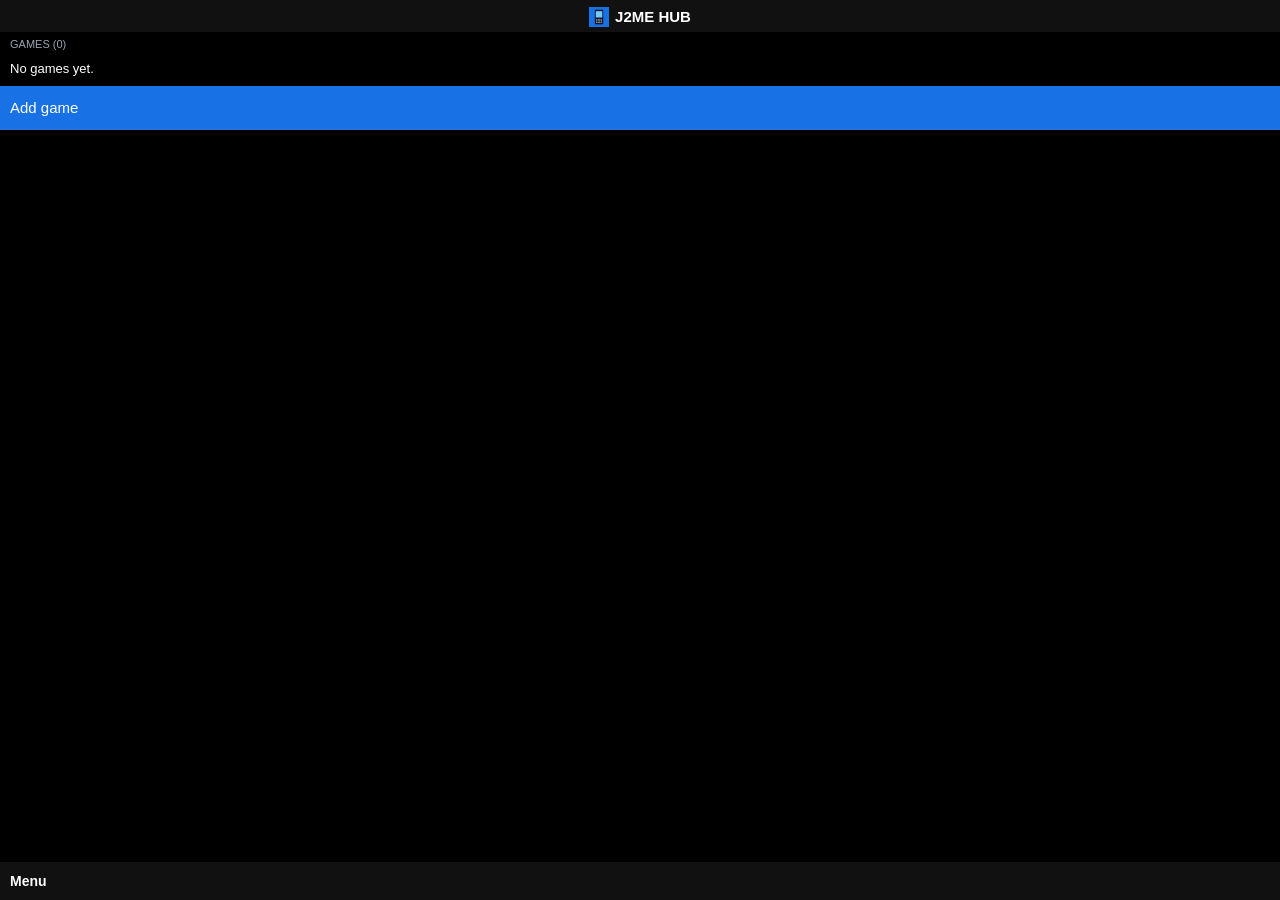
<file: index.html>
<!doctype html>
<html lang="en">
<head>
<meta charset="UTF-8">
<meta name="viewport" content="width=240, height=320, initial-scale=1.0, maximum-scale=1.0, user-scalable=no">
<title>J2ME HUB</title>
<link rel="icon" type="image/png" href="icon.png">
<link rel="preconnect" href="https://cjrtnc.leaningtech.com">
<link rel="stylesheet" href="home.css">
</head>
<body data-theme="dark">
<header><img src="icon.png" alt="" width="20" height="20"><h1 id="title">J2ME HUB</h1></header>
<main id="app"></main>
<footer><span id="softkey-left">Menu</span><span id="softkey-right"></span></footer>
<script src="home.js"></script>
</body>
</html>
</file>
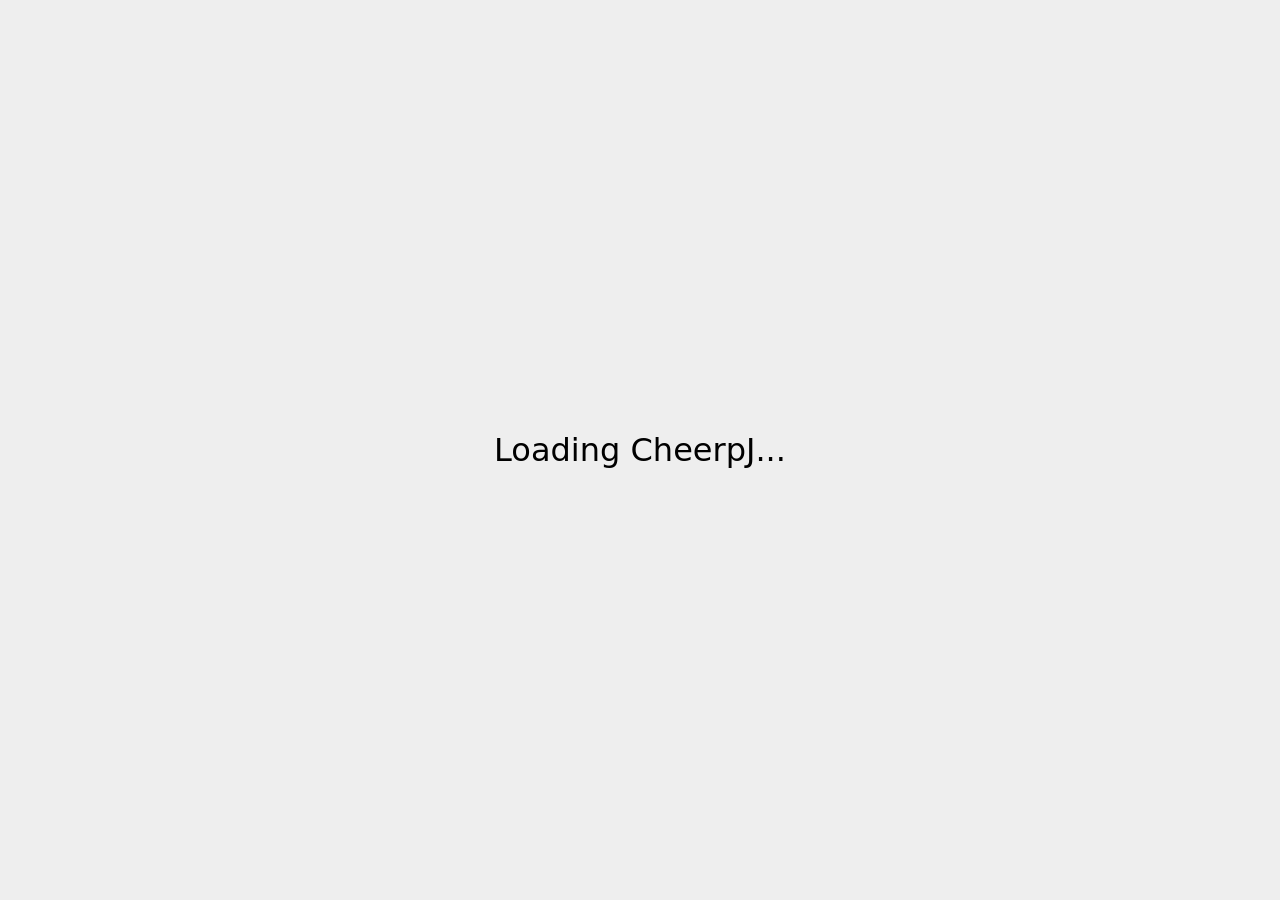
<file: web/index.html>
<!DOCTYPE html>
<html lang="en">
  <head>
    <script src="keymap.js"></script>
    <meta charset="UTF-8" />
    <meta name="viewport" content="width=device-width, initial-scale=1.0" />
    <title>freej2me-web</title>
  </head>
  <body>
    <style>
      html,
      body {
        height: 100%;
      }

      body {
        margin: 0;
        padding: 0;
        background-color: #eee;
        font-family: sans;
      }

      #loading {
        position: absolute;
        display: flex;
        justify-content: center;
        align-items: center;
        inset: 0;
        font-size: 2em;
      }

      main {
        margin: auto;
        width: 100%;
        max-width: 360px;
      }

      @media (min-width: 480px) {
        main {
          max-width: 480px;
        }
      }

      :root {
        --primary: #4a6cb3;
        --primary-dark: #395592;
        --secondary: #6fc276;
        --secondary-dark: #50a359;
        --danger: #e74c3c;
        --danger-dark: #c0392b;
        --gray-light: #f5f5f5;
        --gray: #e0e0e0;
        --gray-dark: #9e9e9e;
        --text: #333;
        --text-light: #666;
        --border-radius: 4px;
        --light-color: #f8f9fa;
        --border-color: #dee2e6;
        --danger-color: #dc3545;
        --warning-color: #ffc107;
      }

      h2 {
        font-size: 1.3em;
        margin-bottom: 0.5em;
      }

      input,
      button,
      select {
        box-sizing: border-box;
        background-color: white;
      }

      .header {
        display: flex;
        justify-content: space-between;
        align-items: center;
        margin-bottom: 20px;
      }

      .data-controls {
        display: flex;
        gap: 10px;
      }

      .data-controls .btn {
        padding: 8px 16px;
      }

      .game-list {
        margin-bottom: 20px;
        background-color: white;
        /* need overflow: hidden for border-radius */
        overflow: hidden;
        border-radius: 8px;
      }

      .game-item {
        display: flex;
        align-items: stretch;
        justify-content: space-between;
      }

      .game-item a {
        display: flex;
        align-items: center;
        justify-content: space-between;
        text-decoration: none;
        color: #222;
        flex-grow: 1;
        padding: 8px;
      }

      .game-item a:hover {
        background-color: #f8f9fa;
      }

      .game-item .icon,
      .preview-icon {
        width: 32px;
        height: 32px;
        margin-right: 10px;
      }

      .game-item .game-info {
        flex-grow: 1;
      }

      .game-item button {
        padding: 5px 10px;
        background-color: hsl(211, 80%, 97%);
        border: none;
        cursor: pointer;
      }

      .game-item button:hover {
        background-color: hsl(211, 70%, 92%);
      }

      .btn {
        padding: 5px 8px;
        border: none;
        border-radius: var(--border-radius);
        cursor: pointer;
        font-weight: 500;
        transition: background-color 0.2s;
      }

      .btn-primary {
        background-color: var(--primary);
        color: white;
      }

      .btn-primary:hover {
        background-color: var(--primary-dark);
      }

      .btn-secondary {
        background-color: var(--secondary);
        color: white;
      }

      .btn-secondary:hover {
        background-color: var(--secondary-dark);
      }

      .btn-danger {
        background-color: var(--danger);
        color: white;
      }

      .btn-danger:hover {
        background-color: var(--danger-dark);
      }

      .btn-outline {
        background-color: transparent;
        border: 1px solid var(--gray-dark);
        color: var(--text);
      }

      .btn-outline:hover {
        background-color: var(--gray);
      }

      .save-button {
        display: block;
        width: 100%;
        font-size: 1.2em;
        padding: 10px;
        background-color: hsl(130, 65%, 30%);
        border: none;
        border-radius: 4px;
        cursor: pointer;
        color: white;
      }

      .save-button:hover {
        background-color: hsl(130, 65%, 20%);
      }

      .btn-full {
        display: block;
        padding: 8px 16px;
      }

      .add-edit-header {
        display: flex;
        justify-content: space-between;
        align-items: center;
        margin-top: 2em;
        margin-bottom: 0.5em;
      }

      .add-edit-header h2 {
        margin: 0;
      }

      .warning-message {
        background-color: #fff3cd;
        color: #856404;
        padding: 10px;
        border-radius: var(--border-radius);
        margin: 10px 0;
        display: flex;
        align-items: center;
        gap: 10px;
      }

      .warning-message i {
        margin-right: 8px;
      }

      .loading {
        display: flex;
        align-items: center;
        justify-content: center;
        padding: 20px;
      }

      .spinner {
        border: 3px solid rgba(0, 0, 0, 0.1);
        border-radius: 50%;
        border-top: 3px solid var(--primary);
        width: 20px;
        height: 20px;
        animation: spin 1s linear infinite;
        margin-right: 10px;
      }

      @keyframes spin {
        0% {
          transform: rotate(0deg);
        }

        100% {
          transform: rotate(360deg);
        }
      }

      .form-group {
        margin-bottom: 15px;
      }

      .form-group label {
        display: block;
        margin-bottom: 5px;
        font-weight: bold;
        font-size: 0.9em;
      }

      .form-group label.toggle-label {
        margin-bottom: 8px;
      }

      input[type="file"] {
        width: 100%;
        padding: 8px 10px;
        border: 1px solid var(--border-color);
        border-radius: 4px;
        font-size: 0.95em;
        box-sizing: border-box;
        /* Include padding in width */
      }

      input[type="file"] {
        padding: 5px;
        /* Different padding for file input */
      }

      .settings-container select,
      .settings-container input[type="number"],
      .settings-container textarea {
        width: 100%;
        padding: 8px;
        border: 1px solid #ccc;
        border-radius: 4px;
        box-sizing: border-box;
        /* Include padding in width */
      }

      .settings-grid {
        display: grid;
        grid-template-columns: 1fr 1fr;
        gap: 0 10px;
        /* Row gap, Column gap */
      }

      .settings-grid *:nth-child(2n + 1):last-child {
        /* If this is the only item left on the last row, span both columns */
        grid-column: 1 / -1;
        /* Starts at the first grid line and ends at the last */
      }

      .settings-grid label {
        display: block;
        margin-bottom: 5px;
        font-weight: bold;
      }

      .settings-grid label.checkbox {
        font-weight: normal;
        display: flex;
        align-items: center;
      }

      .settings-grid .checkbox input[type="checkbox"] {
        margin-right: 8px;
      }

      .custom-size-inputs {
        margin-top: 5px;
      }

      .custom-size-inputs input {
        width: 80px !important;
        /* Override default width */
        margin-right: 10px;
      }

      textarea {
        height: 80px;
        resize: vertical;
      }

      /* Preview/Manage Containers */
      .preview-container {
        display: flex;
        align-items: center;
        padding: 10px;
        border: 1px dashed var(--border-color);
        border-radius: 4px;
        margin-bottom: 15px;
        background-color: var(--light-color);
      }

      .preview-container .game-name {
        font-size: 1.1em;
        margin: 0 10px;
      }

      .manage-controls {
        margin-left: auto;
        /* Push buttons to the right */
        display: flex;
        gap: 8px;
      }

      .control-button {
        padding: 5px 8px;
        font-size: 0.85em;
        line-height: 1;
        min-width: 30px;
        border-radius: 4px;
        cursor: pointer;
        border: 1px solid transparent;
        transition: background-color 0.2s ease, border-color 0.2s ease;
      }

      .danger-button {
        background-color: var(--danger-color);
        color: white;
        border-color: var(--danger-color);
      }

      .danger-button:hover {
        background-color: #c82333;
        border-color: #bd2130;
      }

      .warning-button {
        background-color: var(--warning-color);
        color: var(--dark-color);
        border-color: var(--warning-color);
      }

      .warning-button:hover {
        background-color: #e0a800;
        border-color: #d39e00;
      }

      .advanced-settings summary {
        margin-top: 1.5em;
        margin-bottom: 1em;
      }

      summary h3 {
        display: inline;
      }

      .aux-file-upload {
        position: relative;
        display: inline-block;
        width: 100%;
        margin-bottom: 15px;
      }

      .aux-file-upload-btn {
        display: block;
        width: 100%;
        padding: 5px 10px;
        text-align: center;
        background-color: #f5f5f5;
        border: 1px dashed #9e9e9e;
        border-radius: 4px;
        color: #666;
        cursor: pointer;
        transition: background-color 0.2s, border-color 0.2s;
        box-sizing: border-box;
      }

      .aux-file-upload:hover .aux-file-upload-btn {
        background-color: #e0e0e0;
      }

      .aux-file-upload input[type="file"] {
        opacity: 0;
        position: absolute;
        top: 0;
        left: 0;
        width: 100%;
        height: 100%;
        cursor: pointer;
      }

      .keyboard-controls {
        background: white;
        padding: 12px;
        border-radius: 8px;
        margin-top: 20px;
      }

      .keyboard-controls h3 {
        margin: 0;
        font-size: 1.05em;
      }

      .keyboard-controls table {
        margin-top: 10px;
        width: 100%;
      }

      .keyboard-controls table td {
        text-align: center;
      }

      .keyboard-controls .key {
        background-color: #f5f5f5;
        border: 1px solid #9e9e9e;
        border-radius: 3px;
        padding: 2px 6px;
        font-family: monospace;
        font-size: 12px;
      }
    </style>
    <div id="loading">Loading...</div>
    <main id="main" style="display: none">
      <div class="header">
        <h1>freej2me-web</h1>
        <div class="data-controls">
          <button class="btn btn-outline" id="import-data-btn">
            Import Data
          </button>
          <input
            type="file"
            id="import-data-file"
            style="display: none"
            accept=".zip"
          />
          <button class="btn btn-outline" id="export-data-btn">
            Export Data
          </button>
          <a
            id="export-data-link"
            style="display: none"
            download="freej2me-data.zip"
            >x</a
          >
        </div>
      </div>
      <h2>Installed Games</h2>
      <div id="game-list" class="game-list">
        <div class="game-item">
          <a href="run">
            <div class="icon"></div>
            <div class="game-info">Game Title 1</div>
          </a>
          <button>Manage</button>
        </div>
      </div>
      <div class="add-edit-header">
        <h2 id="add-edit-text">Add new game</h2>
        <button id="clear-current" class="btn btn-outline">Clear</button>
      </div>
      <div id="file-input-step">
        <div class="form-group">
          <label for="game-file-input">Select JAR file</label>
          <input type="file" id="game-file-input" accept=".jar" />
        </div>
      </div>
      <div id="file-input-jad-step" style="display: none">
        <div id="warning-message" class="warning-message">
          <span>⚠️</span>
          <span
            >This game requires a JAD file to function properly. Please upload
            one.</span
          >
        </div>
        <div class="form-group">
          <label for="upload-descriptor-file-input">Select JAD file</label>
          <input type="file" id="upload-descriptor-file-input" accept=".jad" />
        </div>
        <div class="form-group">
          <button id="continue-without-jad" class="btn btn-outline btn-full">
            Continue without JAD file (might not work)
          </button>
        </div>
      </div>
      <div class="loading" id="file-input-loading" style="display: none">
        <div class="spinner"></div>
        <span>Analyzing file...</span>
      </div>
      <div id="add-manage-step" style="display: none">
        <div id="preview" class="preview-container">
          <img class="preview-icon" />
          <span class="preview-name">Game name</span>
          <div id="preview-controls" class="manage-controls">
            <button
              id="wipe-data-btn"
              class="control-button warning-button"
              title="Wipe Game Data"
            >
              Wipe Data
            </button>
            <button
              id="uninstall-btn"
              class="control-button danger-button"
              title="Uninstall Game"
            >
              Uninstall
            </button>
          </div>
        </div>
        <div id="edit-settings-container" class="settings-container">
          <div class="aux-file-upload">
            <div class="aux-file-upload-btn">
              Upload optional JAD descriptor file
            </div>
            <input type="file" id="aux-jad-file-input" accept=".jad" />
          </div>
          <div class="settings-grid">
            <div class="form-group">
              <label for="phoneType">Phone type:</label>
              <select id="phoneType">
                <option value="Standard">Standard</option>
                <option value="Nokia">Nokia</option>
                <option value="Motorola">Motorola</option>
                <option value="Siemens">Siemens</option>
                <option value="SonyEricsson">SonyEricsson</option>
              </select>
            </div>
            <div class="form-group">
              <label for="screenSize">Screen Size:</label>
              <select id="screenSize">
                <option value="96x65">96x65</option>
                <option value="96x96">96x96</option>
                <option value="104x80">104x80</option>
                <option value="128x128">128x128</option>
                <option value="132x176">132x176</option>
                <option value="128x160">128x160</option>
                <option value="176x208">176x208</option>
                <option value="176x220">176x220</option>
                <option value="208x208">208x208</option>
                <option value="240x320">240x320</option>
                <option value="320x240">320x240</option>
                <option value="240x400">240x400</option>
                <option value="352x416">352x416</option>
                <option value="360x640">360x640</option>
                <option value="640x360">640x360</option>
                <option value="480x800">480x800</option>
                <option value="800x480">800x480</option>
                <option value="custom">Custom</option>
              </select>
              <div class="custom-size-inputs" id="edit-custom-size-inputs">
                <input
                  type="number"
                  placeholder="Width"
                  id="customWidth"
                  min="1"
                />
                <input
                  type="number"
                  placeholder="Height"
                  id="customHeight"
                  min="1"
                />
              </div>
            </div>
            <div class="form-group">
              <label for="fontSize">Font size:</label>
              <select id="fontSize">
                <option value="0">Dynamic</option>
                <option value="1">Small</option>
                <option value="2">Medium</option>
                <option value="3">Large</option>
              </select>
            </div>
            <div class="form-group">
              <label for="dgFormat">DirectGraphics native format:</label>
              <select id="dgFormat">
                <option value="444">444 RGB</option>
                <option value="4444">4444 ARGB</option>
                <option value="565">565 ARGB</option>
                <option value="888">888 ARGB</option>
                <option value="8888">8888 ARGB</option>
              </select>
            </div>
            <label class="checkbox"
              ><input type="checkbox" name="enableSound" /> Enable sound</label
            >
            <label class="checkbox"
              ><input type="checkbox" name="rotate" /> Rotate screen</label
            >
            <label class="checkbox"
              ><input type="checkbox" name="forceFullscreen" /> Force
              fullscreen</label
            >
            <label class="checkbox"
              ><input type="checkbox" name="textureDisableFilter" /> Disable
              texture filtering</label
            >
            <label class="checkbox"
              ><input type="checkbox" name="queuedPaint" /> Queue paint events
              (useful if game hangs)</label
            >
          </div>
          <details class="advanced-settings">
            <summary>
              <h3>Advanced settings</h3>
            </summary>
            <div class="form-group">
              <label for="editAppProps">Additional App Properties:</label>
              <textarea
                id="editAppProps"
                placeholder="e.g., key: value, one per line"
              ></textarea>
            </div>
            <div class="form-group">
              <label for="editSysProps">Additional System Properties:</label>
              <textarea
                id="editSysProps"
                placeholder="e.g., key: value, one per line"
              ></textarea>
            </div>
          </details>
        </div>
        <button class="save-button" id="add-save-button">Add game</button>
      </div>
      <div class="keyboard-controls">
        <h3>Keyboard controls</h3>
        <table>
          <tr>
            <td><span class="key">Esc</span></td>
            <td>Enter/exit freej2me options</td>
          </tr>
          <tr>
            <td><span class="key">F1</span> or <span class="key">Q</span></td>
            <td>Left soft key</td>
          </tr>
          <tr>
            <td><span class="key">F2</span> or <span class="key">W</span></td>
            <td>Right soft key</td>
          </tr>
          <tr>
            <td><span class="key">0</span> to <span class="key">9</span></td>
            <td>Keypad numbers</td>
          </tr>
          <tr>
            <td>Numpad keys</td>
            <td>Numbers with keys 123 and 789 swaped</td>
          </tr>
          <tr>
            <td><span class="key">E</span></td>
            <td>*</td>
          </tr>
          <tr>
            <td><span class="key">R</span></td>
            <td>#</td>
          </tr>
          <tr>
            <td><span class="key">↑</span></td>
            <td>Up</td>
          </tr>
          <tr>
            <td><span class="key">↓</span></td>
            <td>Down</td>
          </tr>
          <tr>
            <td><span class="key">←</span></td>
            <td>Left</td>
          </tr>
          <tr>
            <td><span class="key">→</span></td>
            <td>Right</td>
          </tr>
          <tr>
            <td><span class="key">⏎ Enter</span></td>
            <td>Action key (OK button)</td>
          </tr>
        </table>
      </div>
      <br /><br />
    </main>
    <script src="https://cjrtnc.leaningtech.com/20260317_2978/loader.js"></script>
    <script type="module" src="src/launcher.js"></script>
  </body>
</html>
</file>
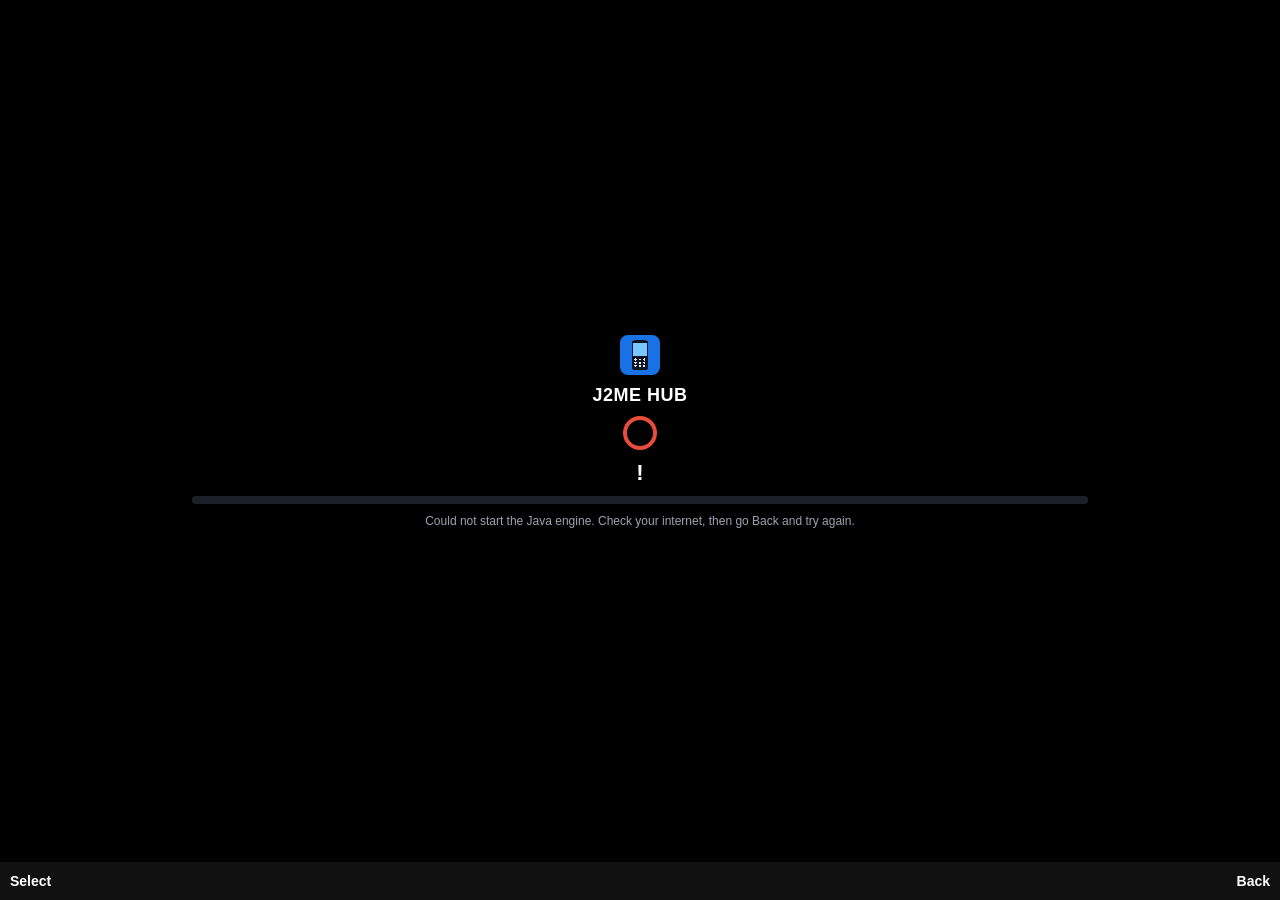
<file: manage.html>
<!DOCTYPE html>
<html lang="en">
  <head>
    <meta charset="UTF-8" />
    <meta name="viewport" content="width=240, height=320, initial-scale=1.0, maximum-scale=1.0, user-scalable=no">
    <title>J2ME HUB - Manage</title>
  <link rel="icon" type="image/png" href="icon.png">
<link rel="stylesheet" href="cloudphone.css">
</head>

  <body data-page="manage">
    <style>
      html,
      body {
        height: 100%;
      }

      body {
        margin: 0;
        padding: 0;
        background-color: #eee;
        font-family: sans;
      }

      #loading {
        position: absolute;
        display: flex;
        justify-content: center;
        align-items: center;
        inset: 0;
        font-size: 2em;
      }

      main {
        margin: auto;
        width: 100%;
        max-width: 360px;
      }

      @media (min-width: 480px) {
        main {
          max-width: 480px;
        }
      }

      :root {
        --primary: #4a6cb3;
        --primary-dark: #395592;
        --secondary: #6fc276;
        --secondary-dark: #50a359;
        --danger: #e74c3c;
        --danger-dark: #c0392b;
        --gray-light: #f5f5f5;
        --gray: #e0e0e0;
        --gray-dark: #9e9e9e;
        --text: #333;
        --text-light: #666;
        --border-radius: 4px;
        --light-color: #f8f9fa;
        --border-color: #dee2e6;
        --danger-color: #dc3545;
        --warning-color: #ffc107;
      }

      h2 {
        font-size: 1.3em;
        margin-bottom: 0.5em;
      }

      input,
      button,
      select {
        box-sizing: border-box;
        background-color: white;
      }

      .header {
        display: flex;
        justify-content: space-between;
        align-items: center;
        margin-bottom: 20px;
      }

      .data-controls {
        display: flex;
        gap: 10px;
      }

      .data-controls .btn {
        padding: 8px 16px;
      }

      .game-list {
        margin-bottom: 20px;
        background-color: white;
        /* need overflow: hidden for border-radius */
        overflow: hidden;
        border-radius: 8px;
      }

      .game-item {
        display: flex;
        align-items: stretch;
        justify-content: space-between;
      }

      .game-item a {
        display: flex;
        align-items: center;
        justify-content: space-between;
        text-decoration: none;
        color: #222;
        flex-grow: 1;
        padding: 8px;
      }

      .game-item a:hover {
        background-color: #f8f9fa;
      }

      .game-item .icon,
      .preview-icon {
        width: 32px;
        height: 32px;
        margin-right: 10px;
      }

      .game-item .game-info {
        flex-grow: 1;
      }

      .game-item button {
        padding: 5px 10px;
        background-color: hsl(211, 80%, 97%);
        border: none;
        cursor: pointer;
      }

      .game-item button:hover {
        background-color: hsl(211, 70%, 92%);
      }

      .btn {
        padding: 5px 8px;
        border: none;
        border-radius: var(--border-radius);
        cursor: pointer;
        font-weight: 500;
        transition: background-color 0.2s;
      }

      .btn-primary {
        background-color: var(--primary);
        color: white;
      }

      .btn-primary:hover {
        background-color: var(--primary-dark);
      }

      .btn-secondary {
        background-color: var(--secondary);
        color: white;
      }

      .btn-secondary:hover {
        background-color: var(--secondary-dark);
      }

      .btn-danger {
        background-color: var(--danger);
        color: white;
      }

      .btn-danger:hover {
        background-color: var(--danger-dark);
      }

      .btn-outline {
        background-color: transparent;
        border: 1px solid var(--gray-dark);
        color: var(--text);
      }

      .btn-outline:hover {
        background-color: var(--gray);
      }

      .save-button {
        display: block;
        width: 100%;
        font-size: 1.2em;
        padding: 10px;
        background-color: hsl(130, 65%, 30%);
        border: none;
        border-radius: 4px;
        cursor: pointer;
        color: white;
      }

      .save-button:hover {
        background-color: hsl(130, 65%, 20%);
      }

      .btn-full {
        display: block;
        padding: 8px 16px;
      }

      .add-edit-header {
        display: flex;
        justify-content: space-between;
        align-items: center;
        margin-top: 2em;
        margin-bottom: 0.5em;
      }

      .add-edit-header h2 {
        margin: 0;
      }

      .warning-message {
        background-color: #fff3cd;
        color: #856404;
        padding: 10px;
        border-radius: var(--border-radius);
        margin: 10px 0;
        display: flex;
        align-items: center;
        gap: 10px;
      }

      .warning-message i {
        margin-right: 8px;
      }

      .loading {
        display: flex;
        align-items: center;
        justify-content: center;
        padding: 20px;
      }

      .spinner {
        border: 3px solid rgba(0, 0, 0, 0.1);
        border-radius: 50%;
        border-top: 3px solid var(--primary);
        width: 20px;
        height: 20px;
        animation: spin 1s linear infinite;
        margin-right: 10px;
      }

      @keyframes spin {
        0% {
          transform: rotate(0deg);
        }

        100% {
          transform: rotate(360deg);
        }
      }

      .form-group {
        margin-bottom: 15px;
      }

      .form-group label {
        display: block;
        margin-bottom: 5px;
        font-weight: bold;
        font-size: 0.9em;
      }

      .form-group label.toggle-label {
        margin-bottom: 8px;
      }

      input[type="file"] {
        width: 100%;
        padding: 8px 10px;
        border: 1px solid var(--border-color);
        border-radius: 4px;
        font-size: 0.95em;
        box-sizing: border-box;
        /* Include padding in width */
      }

      input[type="file"] {
        padding: 5px;
        /* Different padding for file input */
      }

      .settings-container select,
      .settings-container input[type="number"],
      .settings-container textarea {
        width: 100%;
        padding: 8px;
        border: 1px solid #ccc;
        border-radius: 4px;
        box-sizing: border-box;
        /* Include padding in width */
      }

      .settings-grid {
        display: grid;
        grid-template-columns: 1fr 1fr;
        gap: 0 10px;
        /* Row gap, Column gap */
      }

      .settings-grid *:nth-child(2n + 1):last-child {
        /* If this is the only item left on the last row, span both columns */
        grid-column: 1 / -1;
        /* Starts at the first grid line and ends at the last */
      }

      .settings-grid label {
        display: block;
        margin-bottom: 5px;
        font-weight: bold;
      }

      .settings-grid label.checkbox {
        font-weight: normal;
        display: flex;
        align-items: center;
      }

      .settings-grid .checkbox input[type="checkbox"] {
        margin-right: 8px;
      }

      .custom-size-inputs {
        margin-top: 5px;
      }

      .custom-size-inputs input {
        width: 80px !important;
        /* Override default width */
        margin-right: 10px;
      }

      textarea {
        height: 80px;
        resize: vertical;
      }

      /* Preview/Manage Containers */
      .preview-container {
        display: flex;
        align-items: center;
        padding: 10px;
        border: 1px dashed var(--border-color);
        border-radius: 4px;
        margin-bottom: 15px;
        background-color: var(--light-color);
      }

      .preview-container .game-name {
        font-size: 1.1em;
        margin: 0 10px;
      }

      .manage-controls {
        margin-left: auto;
        /* Push buttons to the right */
        display: flex;
        gap: 8px;
      }

      .control-button {
        padding: 5px 8px;
        font-size: 0.85em;
        line-height: 1;
        min-width: 30px;
        border-radius: 4px;
        cursor: pointer;
        border: 1px solid transparent;
        transition: background-color 0.2s ease, border-color 0.2s ease;
      }

      .danger-button {
        background-color: var(--danger-color);
        color: white;
        border-color: var(--danger-color);
      }

      .danger-button:hover {
        background-color: #c82333;
        border-color: #bd2130;
      }

      .warning-button {
        background-color: var(--warning-color);
        color: var(--dark-color);
        border-color: var(--warning-color);
      }

      .warning-button:hover {
        background-color: #e0a800;
        border-color: #d39e00;
      }

      .advanced-settings summary {
        margin-top: 1.5em;
        margin-bottom: 1em;
      }

      summary h3 {
        display: inline;
      }

      .aux-file-upload {
        position: relative;
        display: inline-block;
        width: 100%;
        margin-bottom: 15px;
      }

      .aux-file-upload-btn {
        display: block;
        width: 100%;
        padding: 5px 10px;
        text-align: center;
        background-color: #f5f5f5;
        border: 1px dashed #9e9e9e;
        border-radius: 4px;
        color: #666;
        cursor: pointer;
        transition: background-color 0.2s, border-color 0.2s;
        box-sizing: border-box;
      }

      .aux-file-upload:hover .aux-file-upload-btn {
        background-color: #e0e0e0;
      }

      .aux-file-upload input[type="file"] {
        opacity: 0;
        position: absolute;
        top: 0;
        left: 0;
        width: 100%;
        height: 100%;
        cursor: pointer;
      }

      .keyboard-controls {
        background: white;
        padding: 12px;
        border-radius: 8px;
        margin-top: 20px;
      }

      .keyboard-controls h3 {
        margin: 0;
        font-size: 1.05em;
      }

      .keyboard-controls table {
        margin-top: 10px;
        width: 100%;
      }

      .keyboard-controls table td {
        text-align: center;
      }

      .keyboard-controls .key {
        background-color: #f5f5f5;
        border: 1px solid #9e9e9e;
        border-radius: 3px;
        padding: 2px 6px;
        font-family: monospace;
        font-size: 12px;
      }
    </style>
    <div id="loading">Loading...</div>
    <main id="main" style="display: none">
      <div class="header">
        <h1>Manage games</h1>
        <div class="data-controls">
          <button class="btn btn-outline" id="import-data-btn">
            Import Data
          </button>
          <input
            type="file"
            id="import-data-file"
            style="display: none"
            accept=".zip"
          />
          <button class="btn btn-outline" id="export-data-btn">
            Export Data
          </button>
          <a
            id="export-data-link"
            style="display: none"
            download="freej2me-data.zip"
            >x</a
          >
        </div>
      </div>
      <h2 id="installed-title">Installed Games</h2>
      <div id="game-list" class="game-list">
        <div class="game-item">
          <a href="run">
            <div class="icon"></div>
            <div class="game-info">Game Title 1</div>
          </a>
          <button>Manage</button>
        </div>
      </div>
      <div class="add-edit-header">
        <h2 id="add-edit-text">Add new game</h2>
        <button id="clear-current" class="btn btn-outline">Clear</button>
      </div>
      <div id="file-input-step">
        <div class="form-group">
          <label for="game-file-input">Select JAR file</label>
          <input type="file" id="game-file-input" accept=".jar" />
        </div>
      </div>
      <div id="file-input-jad-step" style="display: none">
        <div id="warning-message" class="warning-message">
          <span>⚠️</span>
          <span
            >This game requires a JAD file to function properly. Please upload
            one.</span
          >
        </div>
        <div class="form-group">
          <label for="upload-descriptor-file-input">Select JAD file</label>
          <input type="file" id="upload-descriptor-file-input" accept=".jad" />
        </div>
        <div class="form-group">
          <button id="continue-without-jad" class="btn btn-outline btn-full">
            Continue without JAD file (might not work)
          </button>
        </div>
      </div>
      <div class="loading" id="file-input-loading" style="display: none">
        <div class="spinner"></div>
        <span>Analyzing file...</span>
      </div>
      <div id="add-manage-step" style="display: none">
        <div id="preview" class="preview-container">
          <img class="preview-icon" />
          <span class="preview-name">Game name</span>
          <div id="preview-controls" class="manage-controls">
            <button
              id="wipe-data-btn"
              class="control-button warning-button"
              title="Wipe Game Data"
            >
              Wipe Data
            </button>
            <button
              id="uninstall-btn"
              class="control-button danger-button"
              title="Uninstall Game"
            >
              Uninstall
            </button>
          </div>
        </div>
        <div id="edit-settings-container" class="settings-container">
          <div class="aux-file-upload">
            <div class="aux-file-upload-btn">
              Upload optional JAD descriptor file
            </div>
            <input type="file" id="aux-jad-file-input" accept=".jad" />
          </div>
          <div class="settings-grid">
            <div class="form-group">
              <label for="phoneType">Phone type:</label>
              <select id="phoneType">
                <option value="Standard">Standard</option>
                <option value="Nokia">Nokia</option>
                <option value="Motorola">Motorola</option>
                <option value="Siemens">Siemens</option>
                <option value="SonyEricsson">SonyEricsson</option>
              </select>
            </div>
            <div class="form-group">
              <label for="screenSize">Screen Size:</label>
              <select id="screenSize">
                <option value="96x65">96x65</option>
                <option value="96x96">96x96</option>
                <option value="104x80">104x80</option>
                <option value="128x128">128x128</option>
                <option value="132x176">132x176</option>
                <option value="128x160">128x160</option>
                <option value="176x208">176x208</option>
                <option value="176x220">176x220</option>
                <option value="208x208">208x208</option>
                <option value="240x320">240x320</option>
                <option value="320x240">320x240</option>
                <option value="240x400">240x400</option>
                <option value="352x416">352x416</option>
                <option value="360x640">360x640</option>
                <option value="640x360">640x360</option>
                <option value="480x800">480x800</option>
                <option value="800x480">800x480</option>
                <option value="custom">Custom</option>
              </select>
              <div class="custom-size-inputs" id="edit-custom-size-inputs">
                <input
                  type="number"
                  placeholder="Width"
                  id="customWidth"
                  min="1"
                />
                <input
                  type="number"
                  placeholder="Height"
                  id="customHeight"
                  min="1"
                />
              </div>
            </div>
            <div class="form-group">
              <label for="fontSize">Font size:</label>
              <select id="fontSize">
                <option value="0">Dynamic</option>
                <option value="1">Small</option>
                <option value="2">Medium</option>
                <option value="3">Large</option>
              </select>
            </div>
            <div class="form-group">
              <label for="dgFormat">DirectGraphics native format:</label>
              <select id="dgFormat">
                <option value="444">444 RGB</option>
                <option value="4444">4444 ARGB</option>
                <option value="565">565 ARGB</option>
                <option value="888">888 ARGB</option>
                <option value="8888">8888 ARGB</option>
              </select>
            </div>
            <label class="checkbox"
              ><input type="checkbox" name="enableSound" /> Enable sound</label
            >
            <label class="checkbox"
              ><input type="checkbox" name="rotate" /> Rotate screen</label
            >
            <label class="checkbox"
              ><input type="checkbox" name="forceFullscreen" /> Force
              fullscreen</label
            >
            <label class="checkbox"
              ><input type="checkbox" name="textureDisableFilter" /> Disable
              texture filtering</label
            >
            <label class="checkbox"
              ><input type="checkbox" name="queuedPaint" /> Queue paint events
              (useful if game hangs)</label
            >
          </div>
          <details class="advanced-settings">
            <summary>
              <h3>Advanced settings</h3>
            </summary>
            <div class="form-group">
              <label for="editAppProps">Additional App Properties:</label>
              <textarea
                id="editAppProps"
                placeholder="e.g., key: value, one per line"
              ></textarea>
            </div>
            <div class="form-group">
              <label for="editSysProps">Additional System Properties:</label>
              <textarea
                id="editSysProps"
                placeholder="e.g., key: value, one per line"
              ></textarea>
            </div>
          </details>
        </div>
        <button class="save-button" id="add-save-button">Add game</button>
      </div>
      <div class="keyboard-controls">
        <h3>Keyboard controls</h3>
        <table>
          <tr>
            <td><span class="key">Esc</span></td>
            <td>Enter/exit freej2me options</td>
          </tr>
          <tr>
            <td><span class="key">F1</span> or <span class="key">Q</span></td>
            <td>Left soft key</td>
          </tr>
          <tr>
            <td><span class="key">F2</span> or <span class="key">W</span></td>
            <td>Right soft key</td>
          </tr>
          <tr>
            <td><span class="key">0</span> to <span class="key">9</span></td>
            <td>Keypad numbers</td>
          </tr>
          <tr>
            <td>Numpad keys</td>
            <td>Numbers with keys 123 and 789 swaped</td>
          </tr>
          <tr>
            <td><span class="key">E</span></td>
            <td>*</td>
          </tr>
          <tr>
            <td><span class="key">R</span></td>
            <td>#</td>
          </tr>
          <tr>
            <td><span class="key">↑</span></td>
            <td>Up</td>
          </tr>
          <tr>
            <td><span class="key">↓</span></td>
            <td>Down</td>
          </tr>
          <tr>
            <td><span class="key">←</span></td>
            <td>Left</td>
          </tr>
          <tr>
            <td><span class="key">→</span></td>
            <td>Right</td>
          </tr>
          <tr>
            <td><span class="key">⏎ Enter</span></td>
            <td>Action key (OK button)</td>
          </tr>
        </table>
      </div>
      <br /><br />
    </main>
    <script src="https://cjrtnc.leaningtech.com/20260317_2978/loader.js"></script>
    <script type="module" src="launcher.js"></script>
  <script src="cloudphone.js"></script>
</body>
</html>
</file>
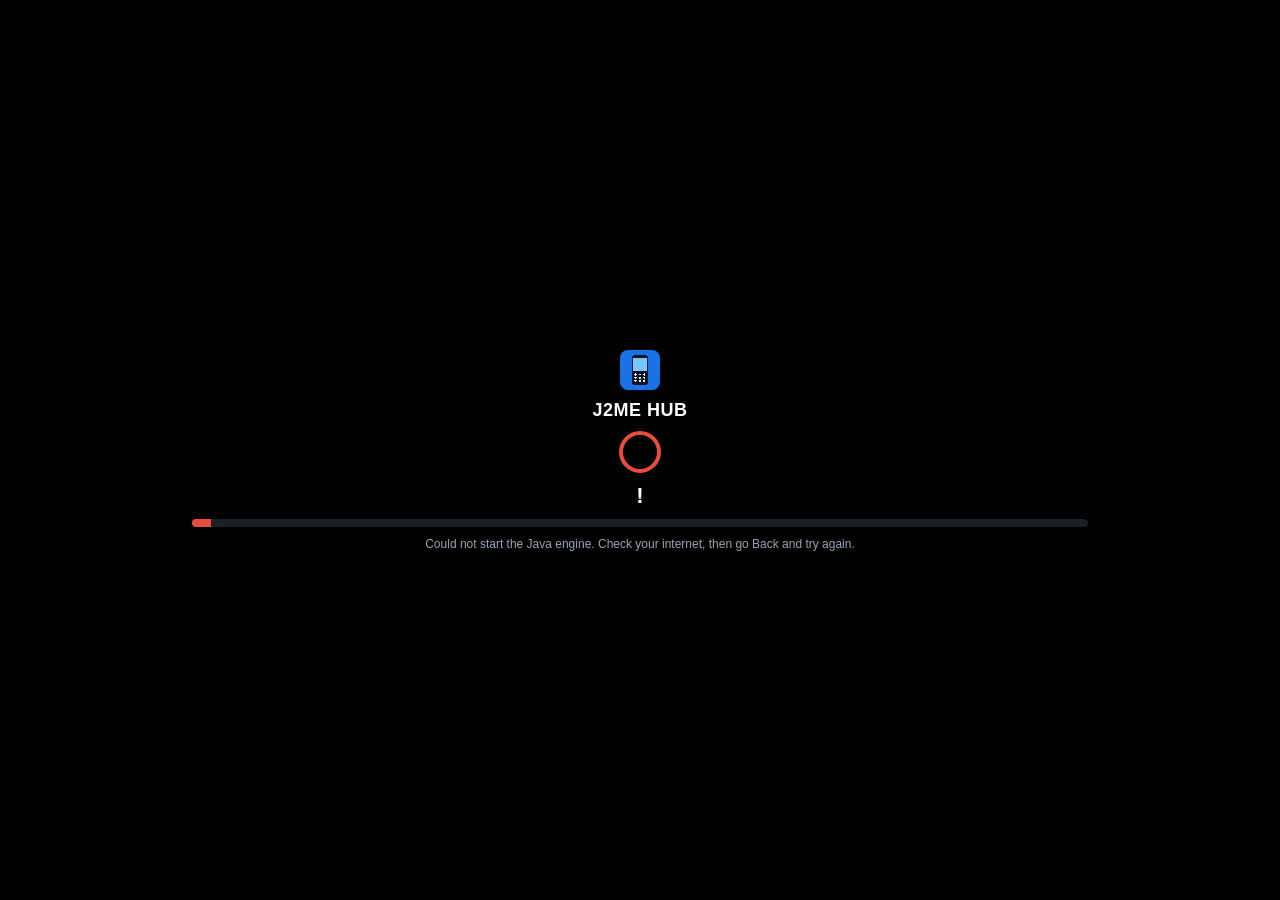
<file: run.html>
<!DOCTYPE html>
<html lang="en">
<head>
    <meta charset="UTF-8">
    <meta name="viewport" content="width=240, height=320, initial-scale=1.0, maximum-scale=1.0, user-scalable=no">
    <title>J2ME HUB</title>
<link rel="icon" type="image/png" href="icon.png">
<link rel="stylesheet" href="cloudphone.css">
</head>
<style>
    html, body {
        height: 100%;
    }
    body {
        margin: 0;
        padding: 0;
        font-family: sans;
    }
    #screen-area {
        background-color: #eee;
        position: absolute;
        top: 0;
        left: 0;
        right: 0;
        bottom: 0;
        display: flex;
        align-items: center;
        justify-content: center;
    }
    #display {
        background-color: white;
        zoom: 1;
        image-rendering: pixelated; /* affects zoom */
    }
    #display:focus {
        outline: none;
    }
    #loading {
        font-size: 2em;
    }

    .keypad-part {
        background-color: #222; /* Dark background for keypad areas */
        padding: 8px;
        display: flex; /* Use flex to center the grid */
        justify-content: center;
        align-items: center;
        box-sizing: border-box;
        -webkit-tap-highlight-color: transparent; /* Disable tap highlight on mobile */
    }

    .key-grid {
        display: grid;
        gap: 6px; /* Space between keys */
        width: 100%;
        height: 100%;
    }

    /* Grid definitions */
    .left-grid {
        grid-template-columns: repeat(3, 1fr);
        grid-template-rows: repeat(4, 1fr);
    }

    .right-grid {
        grid-template-columns: repeat(3, 1fr);
        grid-template-rows: repeat(3, 1fr);
    }

    /* Individual Key Styles */
    .key {
        background-color: #3a3a3a; /* Dark key background */
        color: #e0e0e0; /* Light key text */
        border: 1px solid #555;
        border-radius: 5px;
        font-size: 1.5em; /* Larger text */
        font-weight: bold;
        cursor: pointer;
        display: flex;
        flex-direction: column; /* Allow stacking number/letters */
        align-items: center;
        justify-content: center;
        text-align: center;
        user-select: none; /* Prevent text selection on click/drag */
        transition: background-color 0.1s ease, transform 0.05s ease;
        line-height: 1.1;
    }
    .key span { /* Style for secondary text like ABC */
        font-size: 0.4em;
        font-weight: normal;
        margin-top: 2px;
        color: #aaa;
    }

    .key.active {
        background-color: #6a6a6a;
        transform: scale(0.95); /* Slight shrink effect on press */
    }

    .arrow-key {
        font-size: 2em; /* Make arrows bigger */
    }

    .ok-key {
        font-size: 1.3em;
    }

    /* Styles for specifically smaller keys */
    .small-key {
        /* Instead of scaling the whole button, we control its size within the grid cell */
        width: 70%;
        height: 70%;
        font-size: 0.9em;
        align-self: end;   /* Center vertically in grid cell */
        /* Ensure padding/border don't make it too big */
        padding: 2px;
        line-height: 1;
    }

    .small-key-left {
        justify-self: left;
    }

    .small-key-right {
        justify-self: right;
    }


    #left-keys,
    #right-keys {
        display: none;
        position: absolute;
        bottom: 0;
    }

    #left-keys {
        left: 0;
    }

    #right-keys {
        right: 0;
    }

    #screen-area {
        position: absolute;
        top: 0;
        left: 0;
        right: 0;
        bottom: 0;
        display: flex;
        align-items: center;
        justify-content: center;
    }

    body.kbd-portrait #left-keys,
    body.kbd-portrait #right-keys,
    body.kbd-landscape #left-keys,
    body.kbd-landscape #right-keys {
        display: flex;
    }

    body.kbd-portrait #left-keys,
    body.kbd-portrait #right-keys {
        width: 50%;
        height: 220px;
    }

    body.kbd-landscape #left-keys,
    body.kbd-landscape #right-keys {
        width: 220px;
        height: 100%;
    }

    /* max height in landscape mode */
    body.kbd-landscape #left-keys .key-grid,
    body.kbd-landscape #right-keys .key-grid {
        max-height: 400px;
    }

    body.kbd-portrait #screen-area {
        bottom: 220px;
    }

    body.kbd-landscape #screen-area {
        left: 220px;
        right: 220px;
    }

</style>
<body>
    <div id="screen-area">
        <canvas tabindex="0" id="display" style="display: none;"></canvas>
        <div id="loading">Loading...</div>
    </div>
    <div id="left-keys" class="keypad-part">
        <div class="key-grid left-grid">
            <button data-key="Digit1" class="key">1</button>
            <button data-key="Digit2" class="key">2 <span>ABC</span></button>
            <button data-key="Digit3" class="key">3 <span>DEF</span></button>
            <button data-key="Digit4" class="key">4 <span>GHI</span></button>
            <button data-key="Digit5" class="key">5 <span>JKL</span></button>
            <button data-key="Digit6" class="key">6 <span>MNO</span></button>
            <button data-key="Digit7" class="key">7 <span>PQRS</span></button>
            <button data-key="Digit8" class="key">8 <span>TUV</span></button>
            <button data-key="Digit9" class="key">9 <span>WXYZ</span></button>
            <button data-key="NumpadAsterisk" class="key">*</button>
            <button data-key="Digit0" class="key">0 <span>+</span></button>
            <button data-key="NumpadDivide" class="key">#</button>
        </div>
    </div>
    <div id="right-keys" class="keypad-part">
         <div class="key-grid right-grid">
            <button data-key="F1" class="key">L</button>
            <button data-key="ArrowUp" class="key arrow-key" aria-label="Up">↑</button>
            <button data-key="F2" class="key">R</button>
            <button data-key="ArrowLeft" class="key arrow-key" aria-label="Left">←</button>
            <button data-key="Enter" class="key ok-key">OK</button>
            <button data-key="ArrowRight" class="key arrow-key" aria-label="Right">→</button>
            <button data-key="Escape" class="key small-key small-key-left">Esc</button>
            <button data-key="ArrowDown" class="key arrow-key" aria-label="Down">↓</button>
            <button data-key="Maximize" class="key small-key small-key-right" aria-label="Maximize">⛶</button>
        </div>
    </div>
    <script src="https://cjrtnc.leaningtech.com/20260317_2978/loader.js"></script>
    <script type="module" src="main.js"></script>
<script src="cloudphone.js"></script>
</body>
</html>
</file>
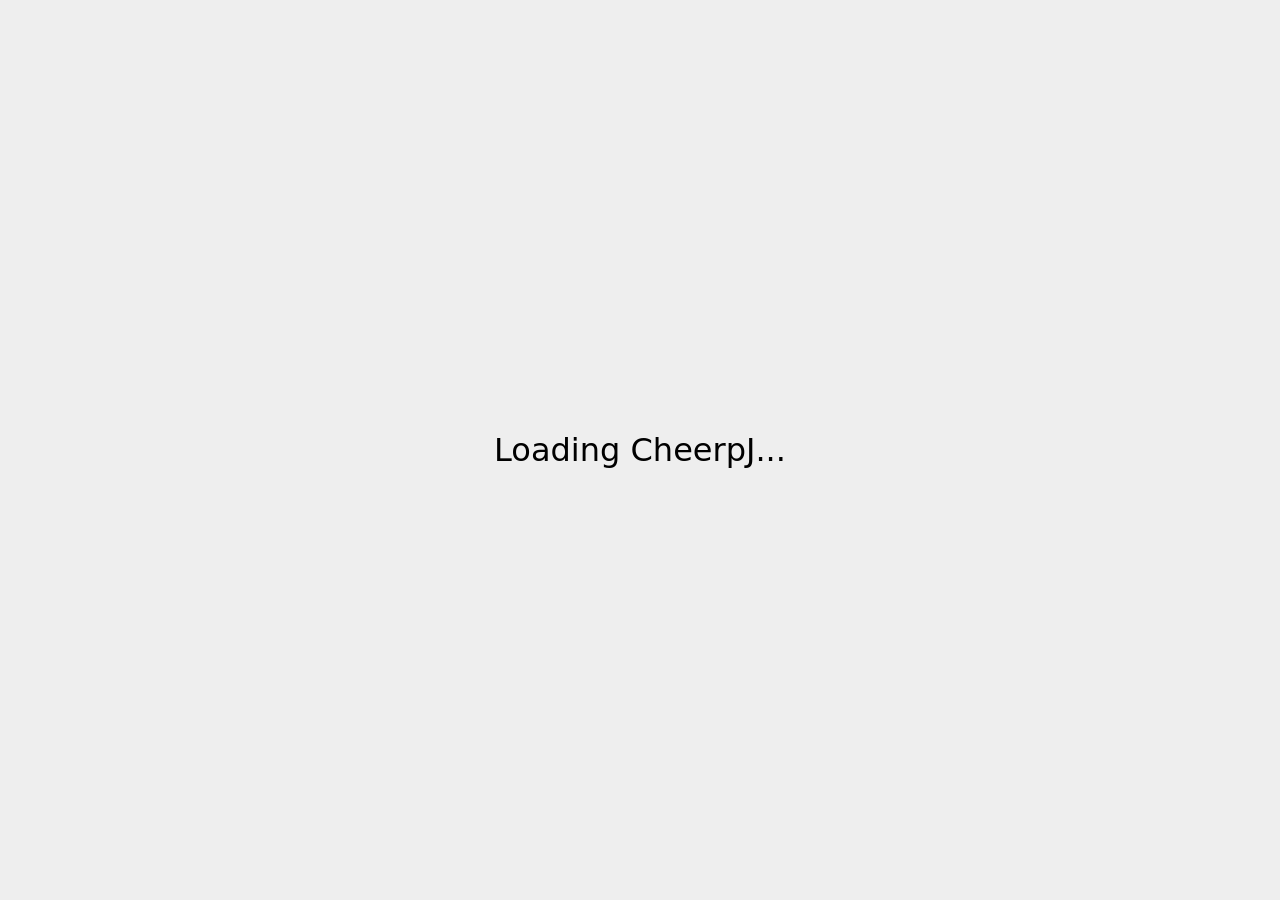
<file: web/run.html>
<!DOCTYPE html>
<html lang="en">
<head>
    <script src="keymap.js"></script>
    <meta charset="UTF-8">
    <meta name="viewport" content="width=device-width, initial-scale=1.0">
    <title>freej2me-web</title>
</head>
<style>
    html, body {
        height: 100%;
    }
    body {
        margin: 0;
        padding: 0;
        font-family: sans;
    }
    #screen-area {
        background-color: #eee;
        position: absolute;
        top: 0;
        left: 0;
        right: 0;
        bottom: 0;
        display: flex;
        align-items: center;
        justify-content: center;
    }
    #display {
        background-color: white;
        zoom: 1;
        image-rendering: pixelated; /* affects zoom */
    }
    #display:focus {
        outline: none;
    }
    #loading {
        font-size: 2em;
    }

    .keypad-part {
        background-color: #222; /* Dark background for keypad areas */
        padding: 8px;
        display: flex; /* Use flex to center the grid */
        justify-content: center;
        align-items: center;
        box-sizing: border-box;
        -webkit-tap-highlight-color: transparent; /* Disable tap highlight on mobile */
    }

    .key-grid {
        display: grid;
        gap: 6px; /* Space between keys */
        width: 100%;
        height: 100%;
    }

    /* Grid definitions */
    .left-grid {
        grid-template-columns: repeat(3, 1fr);
        grid-template-rows: repeat(4, 1fr);
    }

    .right-grid {
        grid-template-columns: repeat(3, 1fr);
        grid-template-rows: repeat(3, 1fr);
    }

    /* Individual Key Styles */
    .key {
        background-color: #3a3a3a; /* Dark key background */
        color: #e0e0e0; /* Light key text */
        border: 1px solid #555;
        border-radius: 5px;
        font-size: 1.5em; /* Larger text */
        font-weight: bold;
        cursor: pointer;
        display: flex;
        flex-direction: column; /* Allow stacking number/letters */
        align-items: center;
        justify-content: center;
        text-align: center;
        user-select: none; /* Prevent text selection on click/drag */
        transition: background-color 0.1s ease, transform 0.05s ease;
        line-height: 1.1;
    }
    .key span { /* Style for secondary text like ABC */
        font-size: 0.4em;
        font-weight: normal;
        margin-top: 2px;
        color: #aaa;
    }

    .key.active {
        background-color: #6a6a6a;
        transform: scale(0.95); /* Slight shrink effect on press */
    }

    .arrow-key {
        font-size: 2em; /* Make arrows bigger */
    }

    .ok-key {
        font-size: 1.3em;
    }

    /* Styles for specifically smaller keys */
    .small-key {
        /* Instead of scaling the whole button, we control its size within the grid cell */
        width: 70%;
        height: 70%;
        font-size: 0.9em;
        align-self: end;   /* Center vertically in grid cell */
        /* Ensure padding/border don't make it too big */
        padding: 2px;
        line-height: 1;
    }

    .small-key-left {
        justify-self: left;
    }

    .small-key-right {
        justify-self: right;
    }


    #left-keys,
    #right-keys {
        display: none;
        position: absolute;
        bottom: 0;
    }

    #left-keys {
        left: 0;
    }

    #right-keys {
        right: 0;
    }

    #screen-area {
        position: absolute;
        top: 0;
        left: 0;
        right: 0;
        bottom: 0;
        display: flex;
        align-items: center;
        justify-content: center;
    }

    body.kbd-portrait #left-keys,
    body.kbd-portrait #right-keys,
    body.kbd-landscape #left-keys,
    body.kbd-landscape #right-keys {
        display: flex;
    }

    body.kbd-portrait #left-keys,
    body.kbd-portrait #right-keys {
        width: 50%;
        height: 220px;
    }

    body.kbd-landscape #left-keys,
    body.kbd-landscape #right-keys {
        width: 220px;
        height: 100%;
    }

    /* max height in landscape mode */
    body.kbd-landscape #left-keys .key-grid,
    body.kbd-landscape #right-keys .key-grid {
        max-height: 400px;
    }

    body.kbd-portrait #screen-area {
        bottom: 220px;
    }

    body.kbd-landscape #screen-area {
        left: 220px;
        right: 220px;
    }

</style>
<body>
    <div id="screen-area">
        <canvas tabindex="0" id="display" style="display: none;"></canvas>
        <div id="loading">Loading...</div>
    </div>
    <div id="left-keys" class="keypad-part">
        <div class="key-grid left-grid">
            <button data-key="Digit1" class="key">1</button>
            <button data-key="Digit2" class="key">2 <span>ABC</span></button>
            <button data-key="Digit3" class="key">3 <span>DEF</span></button>
            <button data-key="Digit4" class="key">4 <span>GHI</span></button>
            <button data-key="Digit5" class="key">5 <span>JKL</span></button>
            <button data-key="Digit6" class="key">6 <span>MNO</span></button>
            <button data-key="Digit7" class="key">7 <span>PQRS</span></button>
            <button data-key="Digit8" class="key">8 <span>TUV</span></button>
            <button data-key="Digit9" class="key">9 <span>WXYZ</span></button>
            <button data-key="NumpadAsterisk" class="key">*</button>
            <button data-key="Digit0" class="key">0 <span>+</span></button>
            <button data-key="NumpadDivide" class="key">#</button>
        </div>
    </div>
    <div id="right-keys" class="keypad-part">
         <div class="key-grid right-grid">
            <button data-key="F1" class="key">L</button>
            <button data-key="ArrowUp" class="key arrow-key" aria-label="Up">↑</button>
            <button data-key="F2" class="key">R</button>
            <button data-key="ArrowLeft" class="key arrow-key" aria-label="Left">←</button>
            <button data-key="Enter" class="key ok-key">OK</button>
            <button data-key="ArrowRight" class="key arrow-key" aria-label="Right">→</button>
            <button data-key="Escape" class="key small-key small-key-left">Esc</button>
            <button data-key="ArrowDown" class="key arrow-key" aria-label="Down">↓</button>
            <button data-key="Maximize" class="key small-key small-key-right" aria-label="Maximize">⛶</button>
        </div>
    </div>
    <script src="https://cjrtnc.leaningtech.com/20260317_2978/loader.js"></script>
    <script type="module" src="src/main.js"></script>
</body>
</html>
</file>
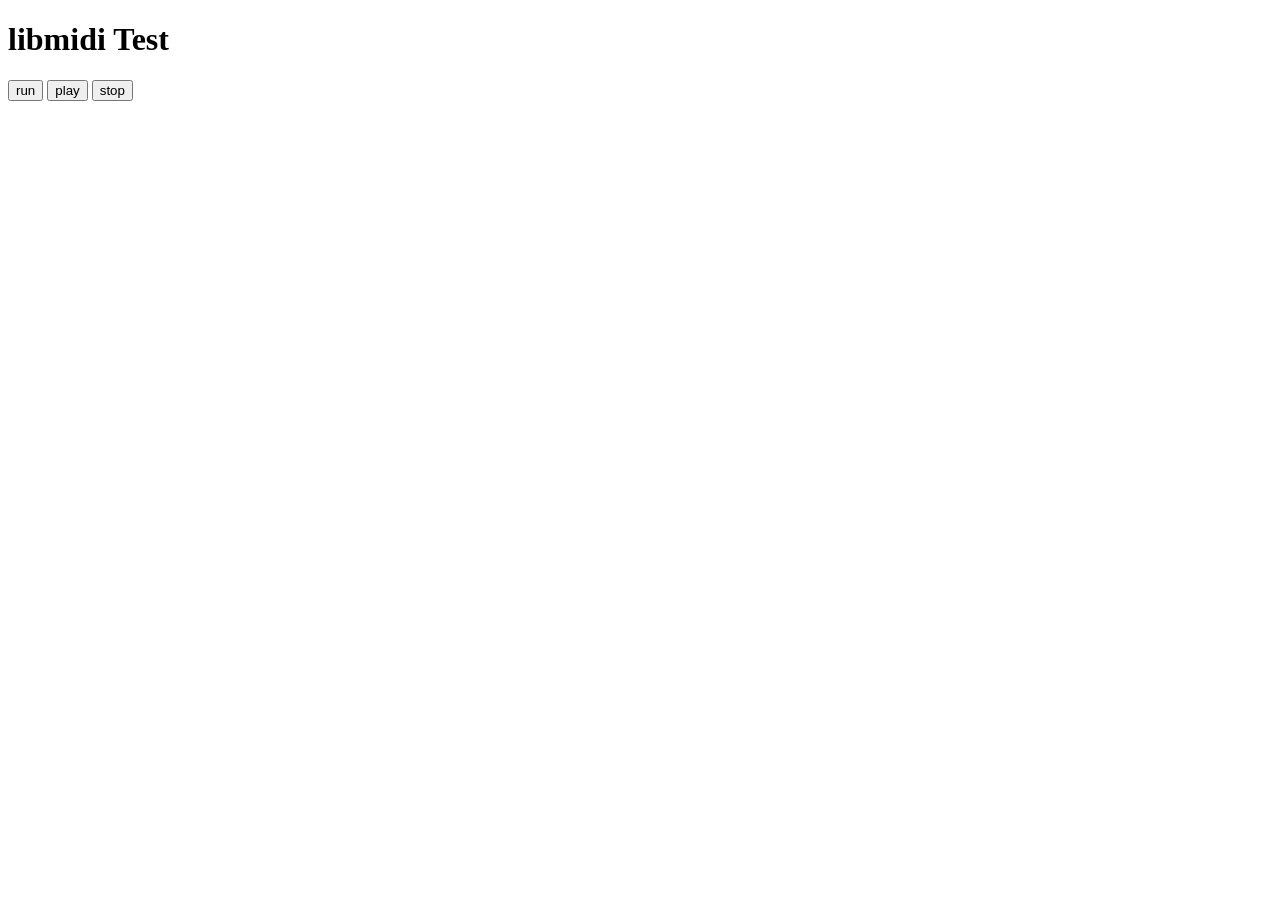
<file: libmidi/test/poc.html>
<!DOCTYPE html>
<html lang="en">
<head>
  <meta charset="UTF-8">
  <meta name="viewport" content="width=device-width, initial-scale=1">
  <title>libmidi Test</title>
</head>
<body>
  <h1>libmidi Test</h1>
  <button id="brun">run</button>
  <button id="bplay">play</button>
  <button id="bstop">stop</button>


  <script type="module">
    import { createUnlockingAudioContext, LibMidi } from "../libmidi.js";

    let context, lib;
    let midiBuffer;
    let player;

    async function fetchBuffer(name) {
      const res = await fetch(name);

      return await res.arrayBuffer();
    }

    async function init() {
      context = createUnlockingAudioContext();

      lib = new LibMidi(context);

      [, midiBuffer] = await Promise.all([
        lib.init(),
        fetchBuffer("./conv.mid")
      ]);

      window.buffa = midiBuffer;
      window.lib = lib;
    }


    async function run() {
      await init();

      player = window.playah = lib.midiPlayer;

      console.log('done1');

      player.setSequence(midiBuffer);
      player.loop(4);
    }

    function play() {
      window.playah.play();
    }

    function stop() {
      window.playah.stop();
    }

    window.runn = run;



    // Attach event listeners to buttons
    document.getElementById('brun').addEventListener('click', run);
    document.getElementById('bplay').addEventListener('click', play);
    document.getElementById('bstop').addEventListener('click', stop);

  </script>
</body>
</html>
</file>
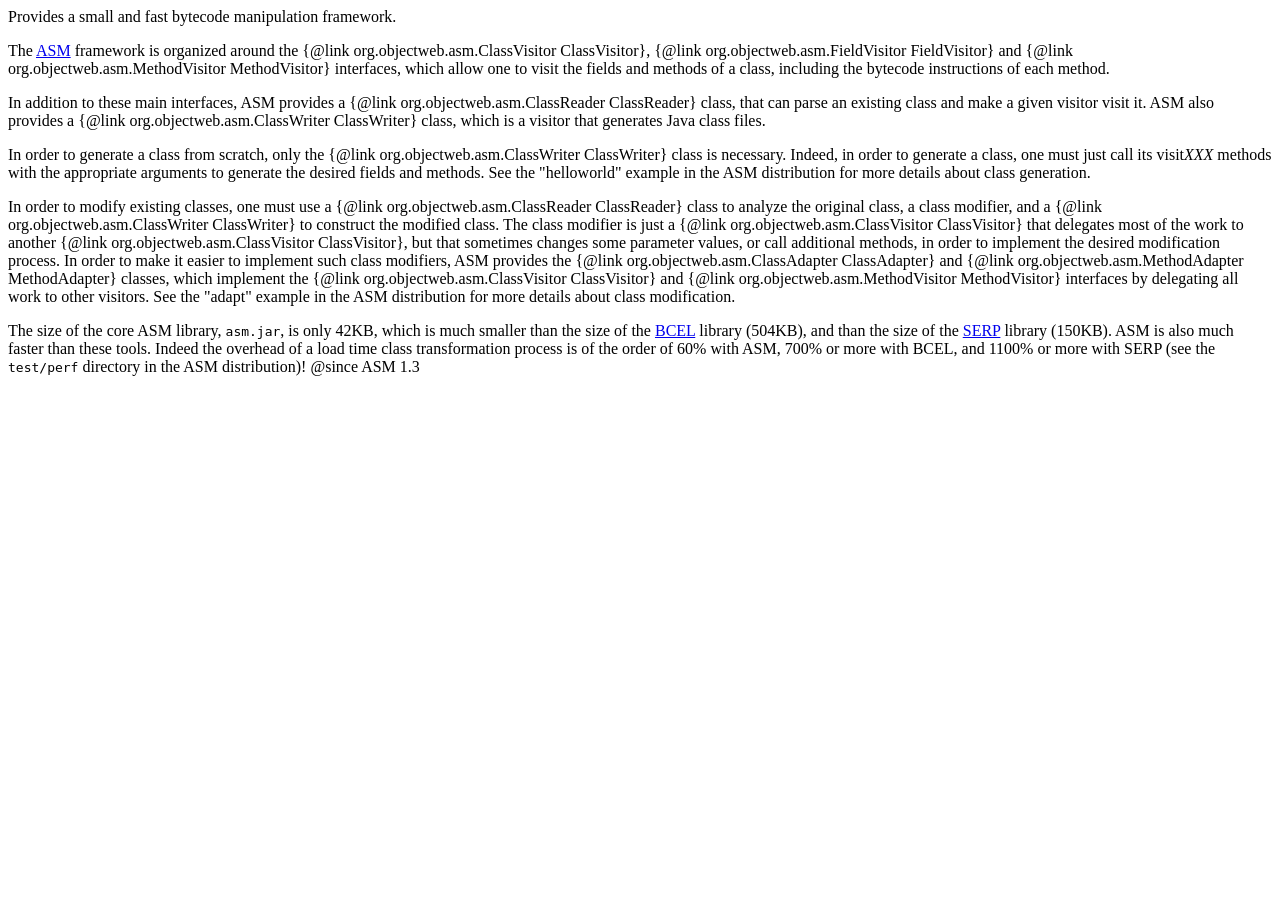
<file: src/org/objectweb/asm/package.html>
<html>
<!--
 * ASM: a very small and fast Java bytecode manipulation framework
 * Copyright (c) 2000-2005 INRIA, France Telecom
 * All rights reserved.
 *
 * Redistribution and use in source and binary forms, with or without
 * modification, are permitted provided that the following conditions
 * are met:
 * 1. Redistributions of source code must retain the above copyright
 *    notice, this list of conditions and the following disclaimer.
 * 2. Redistributions in binary form must reproduce the above copyright
 *    notice, this list of conditions and the following disclaimer in the
 *    documentation and/or other materials provided with the distribution.
 * 3. Neither the name of the copyright holders nor the names of its
 *    contributors may be used to endorse or promote products derived from
 *    this software without specific prior written permission.
 *
 * THIS SOFTWARE IS PROVIDED BY THE COPYRIGHT HOLDERS AND CONTRIBUTORS "AS IS"
 * AND ANY EXPRESS OR IMPLIED WARRANTIES, INCLUDING, BUT NOT LIMITED TO, THE
 * IMPLIED WARRANTIES OF MERCHANTABILITY AND FITNESS FOR A PARTICULAR PURPOSE
 * ARE DISCLAIMED. IN NO EVENT SHALL THE COPYRIGHT OWNER OR CONTRIBUTORS BE
 * LIABLE FOR ANY DIRECT, INDIRECT, INCIDENTAL, SPECIAL, EXEMPLARY, OR
 * CONSEQUENTIAL DAMAGES (INCLUDING, BUT NOT LIMITED TO, PROCUREMENT OF
 * SUBSTITUTE GOODS OR SERVICES; LOSS OF USE, DATA, OR PROFITS; OR BUSINESS
 * INTERRUPTION) HOWEVER CAUSED AND ON ANY THEORY OF LIABILITY, WHETHER IN
 * CONTRACT, STRICT LIABILITY, OR TORT (INCLUDING NEGLIGENCE OR OTHERWISE)
 * ARISING IN ANY WAY OUT OF THE USE OF THIS SOFTWARE, EVEN IF ADVISED OF
 * THE POSSIBILITY OF SUCH DAMAGE.
-->
<body>
Provides a small and fast bytecode manipulation framework.

<p>
The <a href="http://www.objectweb.org/asm">ASM</a> framework is organized
around the {@link org.objectweb.asm.ClassVisitor ClassVisitor}, 
{@link org.objectweb.asm.FieldVisitor FieldVisitor} and 
{@link org.objectweb.asm.MethodVisitor MethodVisitor} interfaces, which allow
one to visit the fields and methods of a class, including the bytecode 
instructions of each method.

<p>
In addition to these main interfaces, ASM provides a {@link
org.objectweb.asm.ClassReader ClassReader} class, that can parse an
existing class and make a given visitor visit it. ASM also provides
a {@link org.objectweb.asm.ClassWriter ClassWriter} class, which is
a visitor that generates Java class files.

<p>
In order to generate a class from scratch, only the {@link
org.objectweb.asm.ClassWriter ClassWriter} class is necessary. Indeed,
in order to generate a class, one must just call its visit<i>XXX</i>
methods with the appropriate arguments to generate the desired fields
and methods. See the "helloworld" example in the ASM distribution for
more details about class generation.

<p>
In order to modify existing classes, one must use a {@link
org.objectweb.asm.ClassReader ClassReader} class to analyze
the original class, a class modifier, and a {@link org.objectweb.asm.ClassWriter
ClassWriter} to construct the modified class. The class modifier
is just a {@link org.objectweb.asm.ClassVisitor ClassVisitor}
that delegates most of the work to another {@link org.objectweb.asm.ClassVisitor
ClassVisitor}, but that sometimes changes some parameter values,
or call additional methods, in order to implement the desired
modification process. In order to make it easier to implement such
class modifiers, ASM provides the {@link org.objectweb.asm.ClassAdapter
ClassAdapter} and {@link org.objectweb.asm.MethodAdapter MethodAdapter}
classes, which implement the {@link org.objectweb.asm.ClassVisitor ClassVisitor} 
and {@link org.objectweb.asm.MethodVisitor MethodVisitor} interfaces by 
delegating all work to other visitors. See the "adapt" example in the ASM 
distribution for more details about class modification.

<p>
The size of the core ASM library, <tt>asm.jar</tt>, is only 42KB, which is much
smaller than the size of the 
<a href="http://jakarta.apache.org/bcel">BCEL</a> library (504KB), and than the 
size of the
<a href="http://serp.sourceforge.net">SERP</a> library (150KB). ASM is also
much faster than these tools. Indeed the overhead of a load time class
transformation process is of the order of 60% with ASM, 700% or more with BCEL,
and 1100% or more with SERP (see the <tt>test/perf</tt> directory in the ASM
distribution)!

@since ASM 1.3
</body>
</html>
</file>
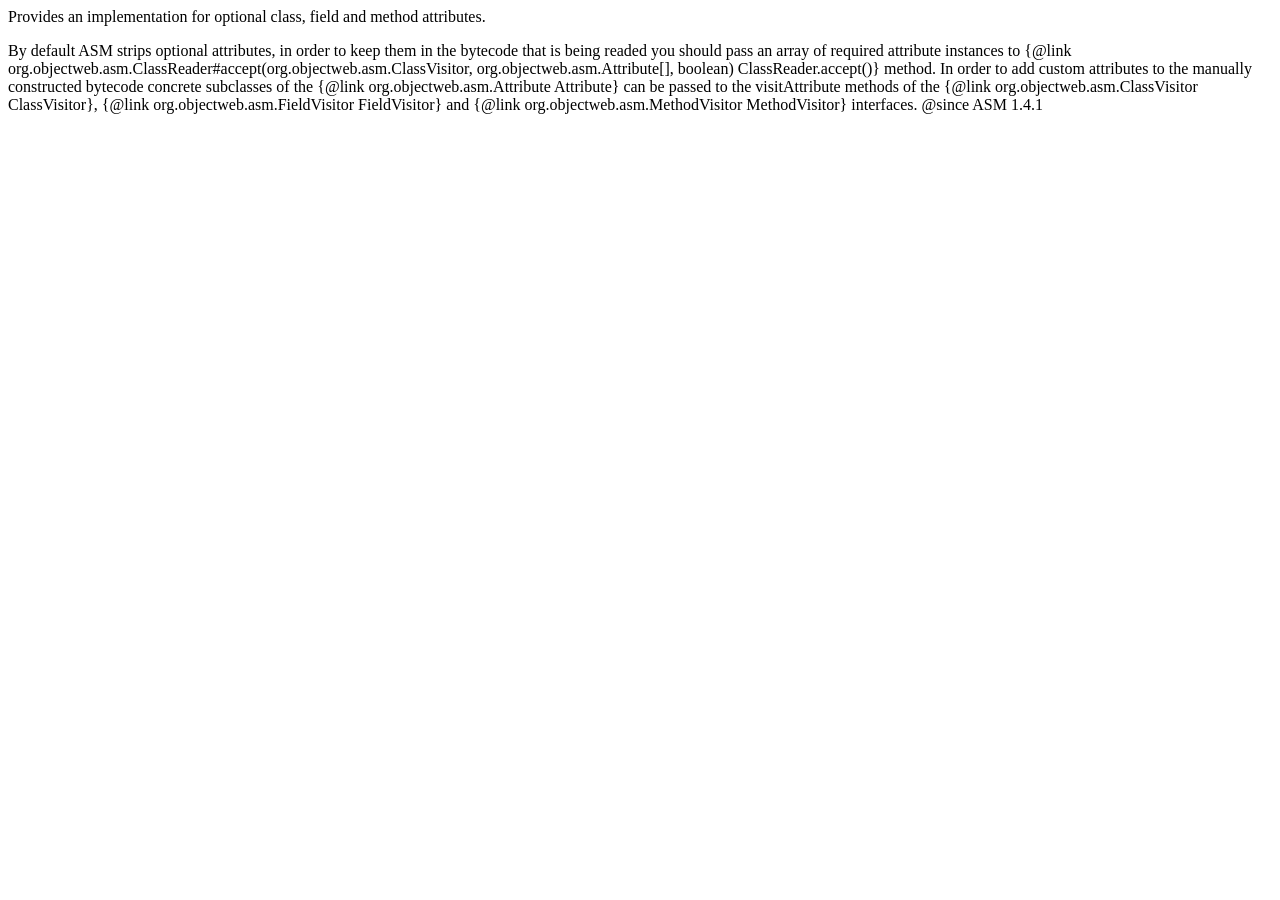
<file: src/org/objectweb/asm/attrs/package.html>
<html>
<!--
 * ASM: a very small and fast Java bytecode manipulation framework
 * Copyright (c) 2000-2005 INRIA, France Telecom
 * All rights reserved.
 *
 * Redistribution and use in source and binary forms, with or without
 * modification, are permitted provided that the following conditions
 * are met:
 * 1. Redistributions of source code must retain the above copyright
 *    notice, this list of conditions and the following disclaimer.
 * 2. Redistributions in binary form must reproduce the above copyright
 *    notice, this list of conditions and the following disclaimer in the
 *    documentation and/or other materials provided with the distribution.
 * 3. Neither the name of the copyright holders nor the names of its
 *    contributors may be used to endorse or promote products derived from
 *    this software without specific prior written permission.
 *
 * THIS SOFTWARE IS PROVIDED BY THE COPYRIGHT HOLDERS AND CONTRIBUTORS "AS IS"
 * AND ANY EXPRESS OR IMPLIED WARRANTIES, INCLUDING, BUT NOT LIMITED TO, THE
 * IMPLIED WARRANTIES OF MERCHANTABILITY AND FITNESS FOR A PARTICULAR PURPOSE
 * ARE DISCLAIMED. IN NO EVENT SHALL THE COPYRIGHT OWNER OR CONTRIBUTORS BE
 * LIABLE FOR ANY DIRECT, INDIRECT, INCIDENTAL, SPECIAL, EXEMPLARY, OR
 * CONSEQUENTIAL DAMAGES (INCLUDING, BUT NOT LIMITED TO, PROCUREMENT OF
 * SUBSTITUTE GOODS OR SERVICES; LOSS OF USE, DATA, OR PROFITS; OR BUSINESS
 * INTERRUPTION) HOWEVER CAUSED AND ON ANY THEORY OF LIABILITY, WHETHER IN
 * CONTRACT, STRICT LIABILITY, OR TORT (INCLUDING NEGLIGENCE OR OTHERWISE)
 * ARISING IN ANY WAY OUT OF THE USE OF THIS SOFTWARE, EVEN IF ADVISED OF
 * THE POSSIBILITY OF SUCH DAMAGE.
-->
<body>
Provides an implementation for optional class, field and method attributes.

<p>

By default ASM strips optional attributes, in order to keep them in
the bytecode that is being readed you should pass an array of required attribute
instances to {@link org.objectweb.asm.ClassReader#accept(org.objectweb.asm.ClassVisitor, org.objectweb.asm.Attribute[], boolean) ClassReader.accept()} method.
In order to add custom attributes to the manually constructed bytecode concrete
subclasses of the {@link org.objectweb.asm.Attribute Attribute} can be passed to 
the visitAttribute methods of the 
{@link org.objectweb.asm.ClassVisitor ClassVisitor}, 
{@link org.objectweb.asm.FieldVisitor FieldVisitor} and
{@link org.objectweb.asm.MethodVisitor MethodVisitor} interfaces.

@since ASM 1.4.1
</body>
</html>
</file>
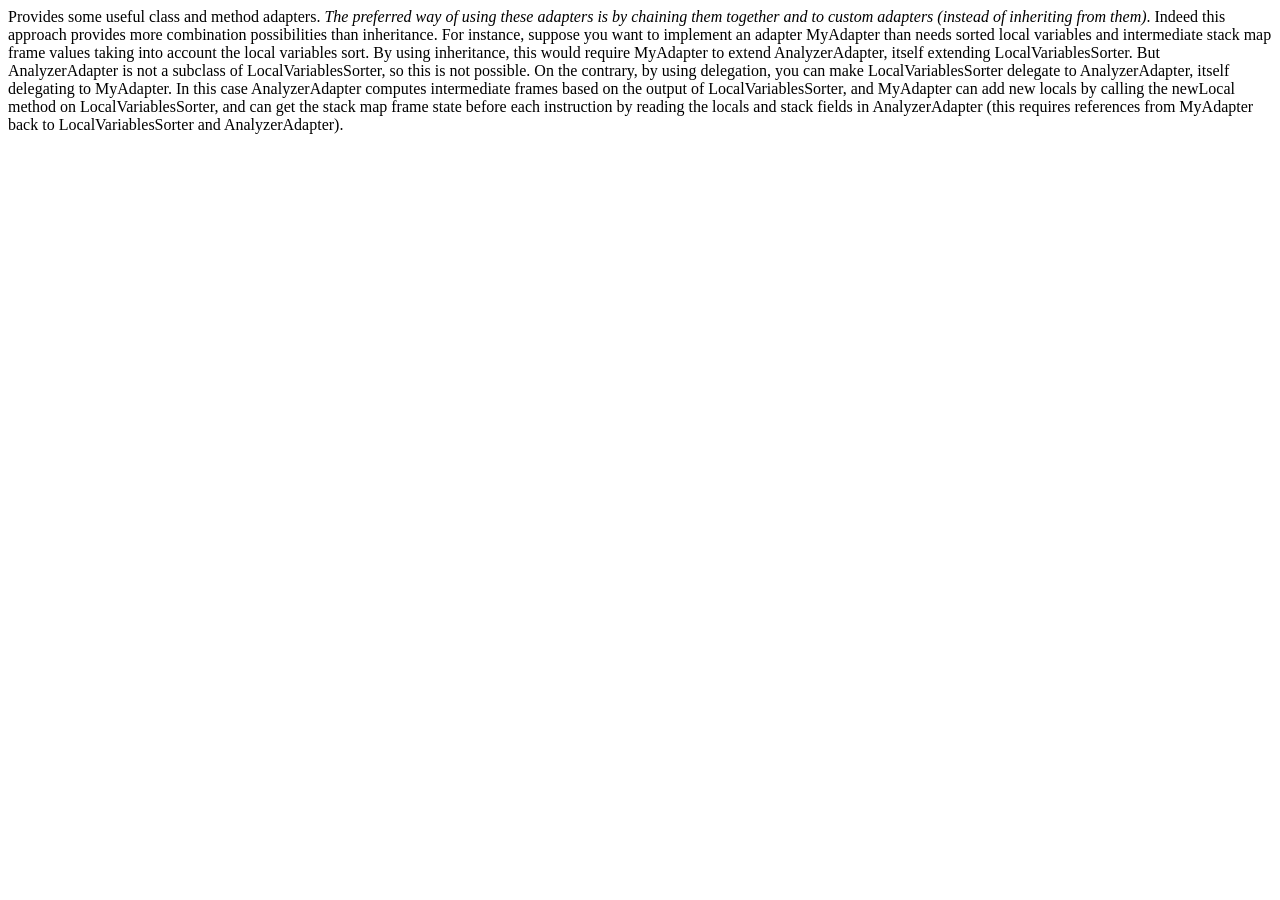
<file: src/org/objectweb/asm/commons/package.html>
<html>
<!--
 * ASM: a very small and fast Java bytecode manipulation framework
 * Copyright (c) 2000-2005 INRIA, France Telecom
 * All rights reserved.
 *
 * Redistribution and use in source and binary forms, with or without
 * modification, are permitted provided that the following conditions
 * are met:
 * 1. Redistributions of source code must retain the above copyright
 *    notice, this list of conditions and the following disclaimer.
 * 2. Redistributions in binary form must reproduce the above copyright
 *    notice, this list of conditions and the following disclaimer in the
 *    documentation and/or other materials provided with the distribution.
 * 3. Neither the name of the copyright holders nor the names of its
 *    contributors may be used to endorse or promote products derived from
 *    this software without specific prior written permission.
 *
 * THIS SOFTWARE IS PROVIDED BY THE COPYRIGHT HOLDERS AND CONTRIBUTORS "AS IS"
 * AND ANY EXPRESS OR IMPLIED WARRANTIES, INCLUDING, BUT NOT LIMITED TO, THE
 * IMPLIED WARRANTIES OF MERCHANTABILITY AND FITNESS FOR A PARTICULAR PURPOSE
 * ARE DISCLAIMED. IN NO EVENT SHALL THE COPYRIGHT OWNER OR CONTRIBUTORS BE
 * LIABLE FOR ANY DIRECT, INDIRECT, INCIDENTAL, SPECIAL, EXEMPLARY, OR
 * CONSEQUENTIAL DAMAGES (INCLUDING, BUT NOT LIMITED TO, PROCUREMENT OF
 * SUBSTITUTE GOODS OR SERVICES; LOSS OF USE, DATA, OR PROFITS; OR BUSINESS
 * INTERRUPTION) HOWEVER CAUSED AND ON ANY THEORY OF LIABILITY, WHETHER IN
 * CONTRACT, STRICT LIABILITY, OR TORT (INCLUDING NEGLIGENCE OR OTHERWISE)
 * ARISING IN ANY WAY OUT OF THE USE OF THIS SOFTWARE, EVEN IF ADVISED OF
 * THE POSSIBILITY OF SUCH DAMAGE.
-->
<body>
Provides some useful class and method adapters. <i>The preferred way of using 
these adapters is by chaining them together and to custom adapters (instead of
inheriting from them)</i>. Indeed this approach provides more combination 
possibilities than inheritance. For instance, suppose you want to implement an
adapter MyAdapter than needs sorted local variables and intermediate stack map
frame values taking into account the local variables sort. By using inheritance,
this would require MyAdapter to extend AnalyzerAdapter, itself extending 
LocalVariablesSorter. But AnalyzerAdapter is not a subclass of 
LocalVariablesSorter, so this is not possible. On the contrary, by using 
delegation, you can make LocalVariablesSorter delegate to AnalyzerAdapter, 
itself delegating to MyAdapter. In this case AnalyzerAdapter computes 
intermediate frames based on the output of LocalVariablesSorter, and MyAdapter
can add new locals by calling the newLocal method on LocalVariablesSorter, and
can get the stack map frame state before each instruction by reading the locals
and stack fields in AnalyzerAdapter (this requires references from MyAdapter 
back to LocalVariablesSorter and AnalyzerAdapter).
</body>
</file>
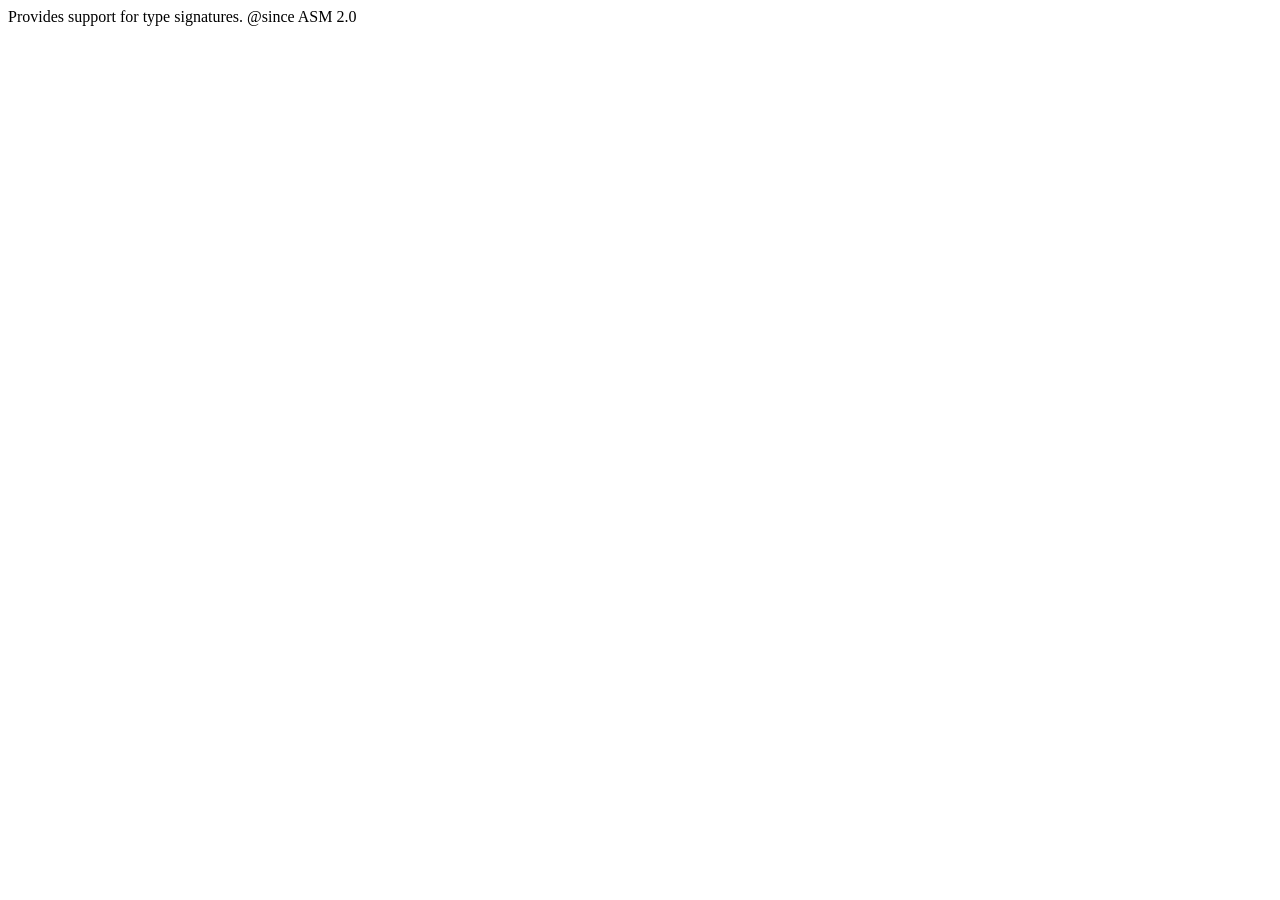
<file: src/org/objectweb/asm/signature/package.html>
<html>
<!--
 * ASM: a very small and fast Java bytecode manipulation framework
 * Copyright (c) 2000-2005 INRIA, France Telecom
 * All rights reserved.
 *
 * Redistribution and use in source and binary forms, with or without
 * modification, are permitted provided that the following conditions
 * are met:
 * 1. Redistributions of source code must retain the above copyright
 *    notice, this list of conditions and the following disclaimer.
 * 2. Redistributions in binary form must reproduce the above copyright
 *    notice, this list of conditions and the following disclaimer in the
 *    documentation and/or other materials provided with the distribution.
 * 3. Neither the name of the copyright holders nor the names of its
 *    contributors may be used to endorse or promote products derived from
 *    this software without specific prior written permission.
 *
 * THIS SOFTWARE IS PROVIDED BY THE COPYRIGHT HOLDERS AND CONTRIBUTORS "AS IS"
 * AND ANY EXPRESS OR IMPLIED WARRANTIES, INCLUDING, BUT NOT LIMITED TO, THE
 * IMPLIED WARRANTIES OF MERCHANTABILITY AND FITNESS FOR A PARTICULAR PURPOSE
 * ARE DISCLAIMED. IN NO EVENT SHALL THE COPYRIGHT OWNER OR CONTRIBUTORS BE
 * LIABLE FOR ANY DIRECT, INDIRECT, INCIDENTAL, SPECIAL, EXEMPLARY, OR
 * CONSEQUENTIAL DAMAGES (INCLUDING, BUT NOT LIMITED TO, PROCUREMENT OF
 * SUBSTITUTE GOODS OR SERVICES; LOSS OF USE, DATA, OR PROFITS; OR BUSINESS
 * INTERRUPTION) HOWEVER CAUSED AND ON ANY THEORY OF LIABILITY, WHETHER IN
 * CONTRACT, STRICT LIABILITY, OR TORT (INCLUDING NEGLIGENCE OR OTHERWISE)
 * ARISING IN ANY WAY OUT OF THE USE OF THIS SOFTWARE, EVEN IF ADVISED OF
 * THE POSSIBILITY OF SUCH DAMAGE.
-->
<body>
Provides support for type signatures.

@since ASM 2.0
</body>
</html>
</file>
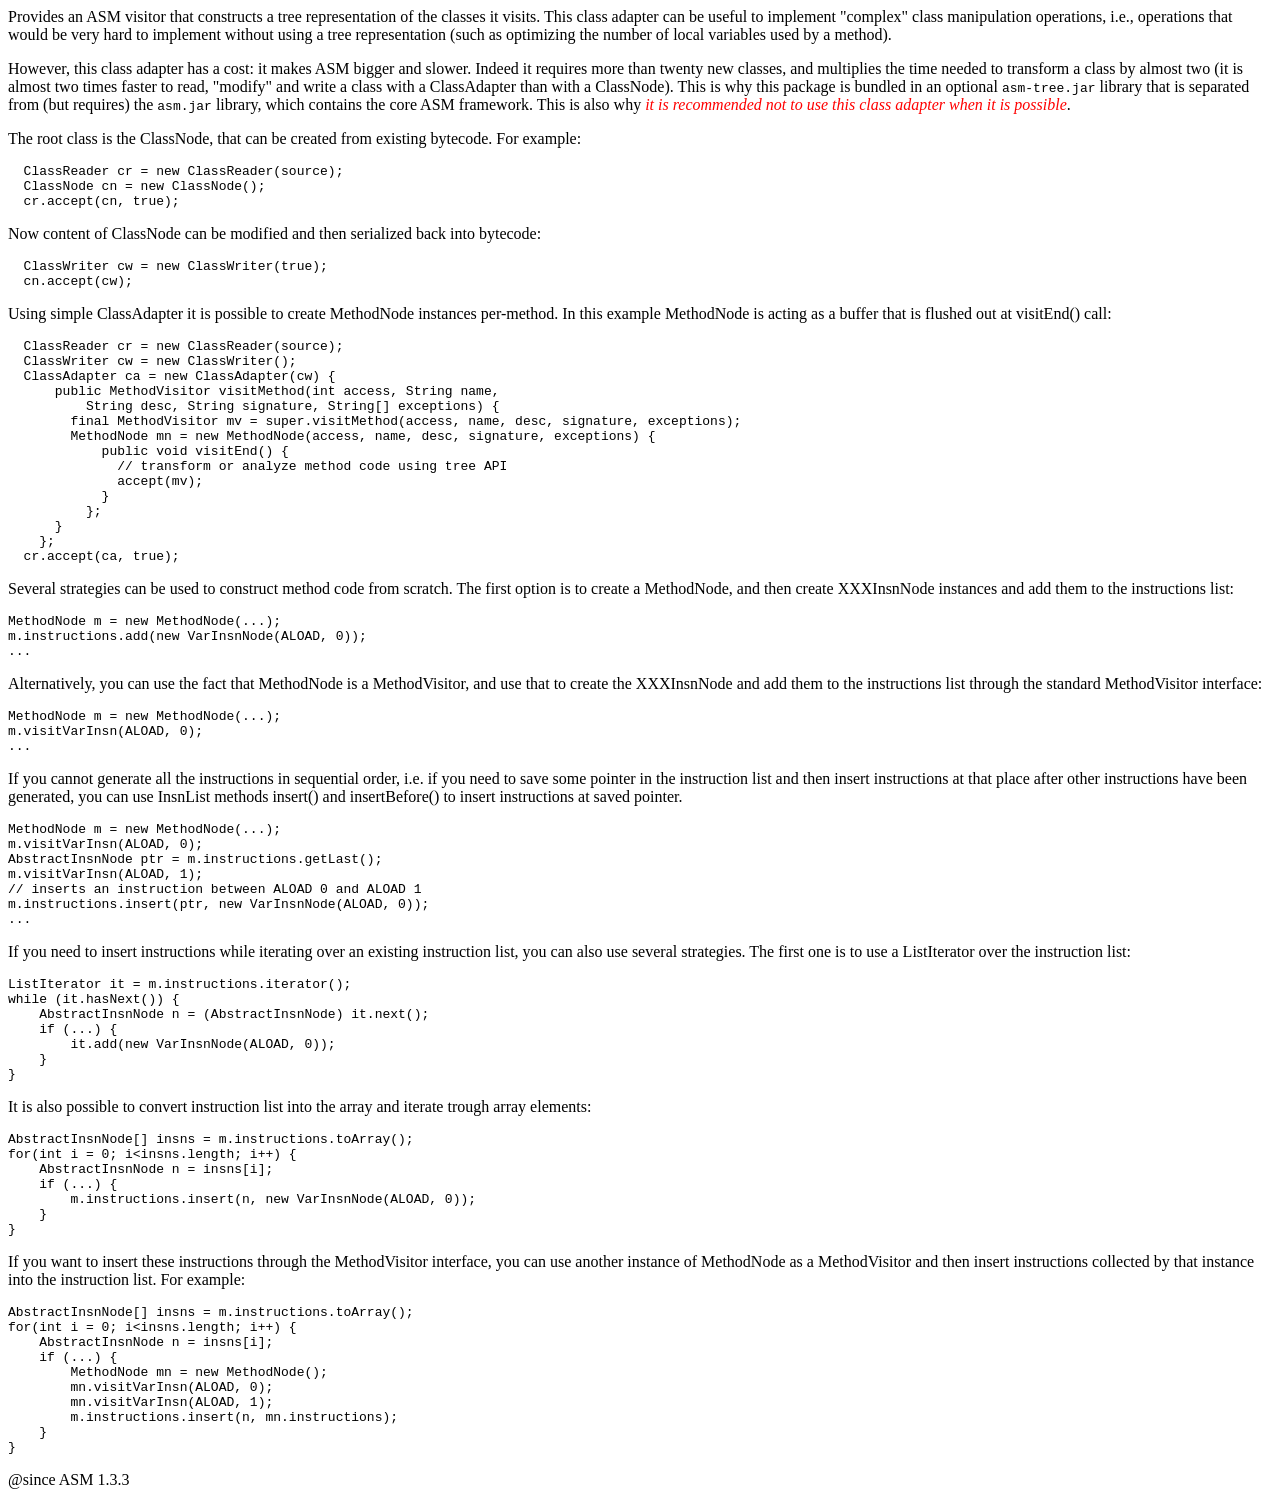
<file: src/org/objectweb/asm/tree/package.html>
<html>
<!--
 * ASM: a very small and fast Java bytecode manipulation framework
 * Copyright (c) 2000-2005 INRIA, France Telecom
 * All rights reserved.
 *
 * Redistribution and use in source and binary forms, with or without
 * modification, are permitted provided that the following conditions
 * are met:
 * 1. Redistributions of source code must retain the above copyright
 *    notice, this list of conditions and the following disclaimer.
 * 2. Redistributions in binary form must reproduce the above copyright
 *    notice, this list of conditions and the following disclaimer in the
 *    documentation and/or other materials provided with the distribution.
 * 3. Neither the name of the copyright holders nor the names of its
 *    contributors may be used to endorse or promote products derived from
 *    this software without specific prior written permission.
 *
 * THIS SOFTWARE IS PROVIDED BY THE COPYRIGHT HOLDERS AND CONTRIBUTORS "AS IS"
 * AND ANY EXPRESS OR IMPLIED WARRANTIES, INCLUDING, BUT NOT LIMITED TO, THE
 * IMPLIED WARRANTIES OF MERCHANTABILITY AND FITNESS FOR A PARTICULAR PURPOSE
 * ARE DISCLAIMED. IN NO EVENT SHALL THE COPYRIGHT OWNER OR CONTRIBUTORS BE
 * LIABLE FOR ANY DIRECT, INDIRECT, INCIDENTAL, SPECIAL, EXEMPLARY, OR
 * CONSEQUENTIAL DAMAGES (INCLUDING, BUT NOT LIMITED TO, PROCUREMENT OF
 * SUBSTITUTE GOODS OR SERVICES; LOSS OF USE, DATA, OR PROFITS; OR BUSINESS
 * INTERRUPTION) HOWEVER CAUSED AND ON ANY THEORY OF LIABILITY, WHETHER IN
 * CONTRACT, STRICT LIABILITY, OR TORT (INCLUDING NEGLIGENCE OR OTHERWISE)
 * ARISING IN ANY WAY OUT OF THE USE OF THIS SOFTWARE, EVEN IF ADVISED OF
 * THE POSSIBILITY OF SUCH DAMAGE.
-->
<body>
  
<p>  
Provides an ASM visitor that constructs a tree representation of the
classes it visits. This class adapter can be useful to implement "complex"
class manipulation operations, i.e., operations that would be very hard to
implement without using a tree representation (such as optimizing the number
of local variables used by a method).
</p>
  
<p>
However, this class adapter has a cost: it makes ASM bigger and slower. Indeed
it requires more than twenty new classes, and multiplies the time needed to
transform a class by almost two (it is almost two times faster to read, "modify"
and write a class with a ClassAdapter than with a ClassNode). This is why
this package is bundled in an optional <tt>asm-tree.jar</tt> library that
is separated from (but requires) the <tt>asm.jar</tt> library, which contains
the core ASM framework. This is also why <i><font color="red">it is recommended
not to use this class adapter when it is possible</font></i>.
</p>

<p>
The root class is the ClassNode, that can be created from existing bytecode. For example:
</p>
  
<pre>
  ClassReader cr = new ClassReader(source);
  ClassNode cn = new ClassNode();
  cr.accept(cn, true);
</pre>

<p>
Now content of ClassNode can be modified and then
serialized back into bytecode:
</p>

<pre>
  ClassWriter cw = new ClassWriter(true);
  cn.accept(cw);
</pre>  

<p>
Using simple ClassAdapter it is possible to create MethodNode instances per-method.
In this example MethodNode is acting as a buffer that is flushed out at visitEnd() call:
</p>

<pre>
  ClassReader cr = new ClassReader(source);
  ClassWriter cw = new ClassWriter();
  ClassAdapter ca = new ClassAdapter(cw) {
      public MethodVisitor visitMethod(int access, String name, 
          String desc, String signature, String[] exceptions) {
        final MethodVisitor mv = super.visitMethod(access, name, desc, signature, exceptions);
        MethodNode mn = new MethodNode(access, name, desc, signature, exceptions) {
            public void visitEnd() {
              // transform or analyze method code using tree API
              accept(mv);
            }
          };
      }
    };
  cr.accept(ca, true);
</pre>

<p>  
Several strategies can be used to construct method code from scratch. The first
option is to create a MethodNode, and then create XXXInsnNode instances and 
add them to the instructions list:
</p>

<pre>
MethodNode m = new MethodNode(...);
m.instructions.add(new VarInsnNode(ALOAD, 0));
...
</pre>

<p>
Alternatively, you can use the fact that MethodNode is a MethodVisitor, and use
that to create the XXXInsnNode and add them to the instructions list through
the standard MethodVisitor interface:
</p>

<pre>
MethodNode m = new MethodNode(...);
m.visitVarInsn(ALOAD, 0);
...
</pre>

<p>
If you cannot generate all the instructions in sequential order, i.e. if you 
need to save some pointer in the instruction list and then insert instructions
at that place after other instructions have been generated, you can use InsnList 
methods insert() and insertBefore() to insert instructions at saved pointer.
</p>

<pre>
MethodNode m = new MethodNode(...);
m.visitVarInsn(ALOAD, 0);
AbstractInsnNode ptr = m.instructions.getLast();
m.visitVarInsn(ALOAD, 1);
// inserts an instruction between ALOAD 0 and ALOAD 1
m.instructions.insert(ptr, new VarInsnNode(ALOAD, 0));
...
</pre>

<p>
If you need to insert instructions while iterating over an existing instruction 
list, you can also use several strategies. The first one is to use a 
ListIterator over the instruction list:
</p>

<pre>
ListIterator it = m.instructions.iterator();
while (it.hasNext()) {
    AbstractInsnNode n = (AbstractInsnNode) it.next();
    if (...) {
        it.add(new VarInsnNode(ALOAD, 0));
    }
}
</pre>

<p>
It is also possible to convert instruction list into the array and iterate trough
array elements:
</p>

<pre>
AbstractInsnNode[] insns = m.instructions.toArray();
for(int i = 0; i&lt;insns.length; i++) {
    AbstractInsnNode n = insns[i];
    if (...) {
        m.instructions.insert(n, new VarInsnNode(ALOAD, 0));
    }
}
</pre>

<p>
If you want to insert these instructions through the MethodVisitor interface,
you can use another instance of MethodNode as a MethodVisitor and then 
insert instructions collected by that instance into the instruction list. 
For example:
</p>

<pre>
AbstractInsnNode[] insns = m.instructions.toArray();
for(int i = 0; i&lt;insns.length; i++) {
    AbstractInsnNode n = insns[i];
    if (...) {
        MethodNode mn = new MethodNode();
        mn.visitVarInsn(ALOAD, 0);
        mn.visitVarInsn(ALOAD, 1);
        m.instructions.insert(n, mn.instructions);
    }
}
</pre>

<p>  
@since ASM 1.3.3
</p>
    
</body>
</html>
</file>
<file: home.css>
*{box-sizing:border-box;-webkit-tap-highlight-color:transparent}
:root{--bg:#000;--fg:#fff;--ac:#1971e6;--dim:#9aa4b2;--bar:#111}
[data-theme=light]{--bg:#f4f6fa;--fg:#111;--bar:#dde3ee;--dim:#556}
[data-theme=green]{--bg:#031a0c;--fg:#d8ffe5;--ac:#1f9d55;--bar:#062a14;--dim:#7fb596}
html,body{margin:0;width:100vw;height:var(--vh,100vh);overflow:hidden;background:var(--bg);color:var(--fg);font-family:Roboto,Arial,sans-serif;touch-action:manipulation;user-select:none;-webkit-user-select:none}
header{position:absolute;top:0;left:0;right:0;height:32px;background:var(--bar);text-align:center;line-height:32px;z-index:2}
header img,header h1{display:inline-block;vertical-align:middle;margin:0}
header h1{font-size:15px;margin-left:6px}
#app{position:absolute;top:32px;bottom:38px;left:0;right:0;overflow-y:auto;-webkit-overflow-scrolling:touch}
footer{position:absolute;bottom:0;left:0;right:0;height:38px;background:var(--bar);display:flex;z-index:2;font-size:14px;font-weight:bold}
footer span{flex:1;display:flex;align-items:center;padding:0 10px}
footer span+span{justify-content:flex-end}
footer span:active{background:var(--ac);color:#fff}
.item{min-height:44px;padding:6px 10px;display:flex;align-items:center;font-size:15px;border-bottom:1px solid rgba(128,128,128,.2)}
.item img{width:28px;height:28px;margin-right:10px;image-rendering:pixelated;flex:none}
.item .t{overflow:hidden;white-space:nowrap;text-overflow:ellipsis;flex:1}
.item small{display:block;font-size:11px;color:var(--dim)}
.item.sel,.item:active{background:var(--ac);color:#fff}.item.sel small,.item:active small{color:#dfe8ff}
.h{padding:6px 10px 2px;font-size:11px;color:var(--dim);text-transform:uppercase}
.txt{padding:8px 10px;font-size:13px;line-height:1.4}.txt b{display:block;margin-top:6px}
@media (max-width:128px){header{height:20px;line-height:20px}header img{width:12px;height:12px}header h1{font-size:11px}
#app{top:20px;bottom:24px}footer{height:24px;font-size:10px}.item{min-height:30px;font-size:11px;padding:3px 4px}.item img{width:18px;height:18px;margin-right:5px}.txt{font-size:10px}}

#app::after{content:'';display:block;height:24px}
</file>
<file: cloudphone.css>
/* CloudPhone layer for manage.html (stock page) and run.html: 240x320 fit, dark, touch + D-pad */
html,body{margin:0;max-width:100vw;-webkit-tap-highlight-color:transparent;touch-action:manipulation}
html{overflow-x:hidden}
body.cp-run{overflow:hidden}
html{scroll-padding:8px 0 54px}
body.cp-launcher{overflow:visible !important;height:auto !important;min-height:100vh;box-sizing:border-box;padding-bottom:58px;font-size:13px;background:#000 !important;color:#fff;font-family:Roboto,Arial,sans-serif}
body.cp-launcher *{box-sizing:border-box;max-width:100%}
body.cp-launcher #loading{font-size:15px;text-align:center;padding:10px;color:#fff}
body.cp-launcher main{padding:6px !important;width:100%;max-width:100% !important}
body.cp-launcher h1{font-size:16px;margin:0 0 6px}
body.cp-launcher h2{font-size:14px;margin:8px 0 4px;color:#9aa4b2}
body.cp-launcher h3{font-size:13px}
body.cp-launcher .header{display:block;margin-bottom:6px}
body.cp-launcher .data-controls{display:flex;gap:6px;width:100%}
body.cp-launcher .data-controls .btn{flex:1;padding:4px;font-size:12px}
body.cp-launcher button,body.cp-launcher select,body.cp-launcher input:not([type=checkbox]):not([type=radio]),body.cp-launcher textarea,body.cp-launcher .btn{min-height:40px;font-size:13px;width:100%;color:#fff;background:#1b1f27;border:1px solid #3a4150;border-radius:4px;padding:4px 8px}
body.cp-launcher .data-controls .btn{width:auto}
body.cp-launcher input[type=checkbox],body.cp-launcher input[type=radio]{width:22px;height:22px}
body.cp-launcher .game-list{background:#111;border-radius:6px}
body.cp-launcher .game-item{display:flex;flex-wrap:wrap;gap:4px;padding:4px;border-bottom:1px solid #222}
body.cp-launcher .game-item a{display:flex;align-items:center;flex:1 1 100%;min-height:44px;padding:4px;color:#fff !important;background:transparent !important}
body.cp-launcher .game-item .icon,body.cp-launcher .preview-icon{width:28px;height:28px;margin-right:8px;image-rendering:pixelated}
body.cp-launcher .game-item button{flex:1 1 100%}
body.cp-launcher .add-edit-header{display:flex;align-items:center;gap:6px}
body.cp-launcher .add-edit-header h2{flex:1}
body.cp-launcher .add-edit-header .btn{width:auto;min-height:32px}
body.cp-launcher .form-group{margin-bottom:8px}
body.cp-launcher label{display:block;margin-bottom:2px;color:#cfd6e2}
body.cp-launcher .settings-grid{display:block !important}
body.cp-launcher .preview-container{display:flex;flex-wrap:wrap;gap:6px;background:#111;border-color:#3a4150}
body.cp-launcher .preview-container .game-name,body.cp-launcher .preview-name{color:#fff;font-size:14px;margin:0}
body.cp-launcher .manage-controls{display:flex;flex-wrap:wrap;gap:6px;margin-left:0;width:100%}
body.cp-launcher .manage-controls button{flex:1}
body.cp-launcher .save-button{font-size:14px;color:#fff}
body.cp-launcher .keyboard-controls{display:none}
body.cp-launcher .aux-file-upload-btn{background:#1b1f27;color:#cfd6e2;min-height:40px;display:flex;align-items:center;justify-content:center}
body.cp-launcher :focus{outline:3px solid #1971e6 !important;outline-offset:1px}
#cp-bar{position:fixed;left:0;right:0;bottom:0;height:38px;background:#111;color:#fff;display:flex;font:bold 14px Roboto,Arial,sans-serif;z-index:9999;user-select:none}
#cp-bar span{flex:1;display:flex;align-items:center;padding:0 10px}
#cp-bar span+span{justify-content:flex-end}
#cp-bar span:active{background:#1971e6}
body.cp-run #cp-bar{display:none}
@media (max-width:128px){body.cp-launcher{font-size:10px;padding-bottom:26px}#cp-bar{height:24px;font-size:10px}}

/* ---- shared animated loading screen ---- */
#loading{display:none !important}
#cp-load{position:fixed;left:0;right:0;top:0;bottom:38px;background:#000;color:#fff;z-index:9998;display:flex;flex-direction:column;align-items:center;justify-content:center;gap:10px;font-family:Roboto,Arial,sans-serif;transition:opacity .3s}
body.cp-run #cp-load{bottom:0}
#cp-load.cp-out{opacity:0}
#cp-load img{image-rendering:pixelated;border-radius:8px}
.cp-ring{width:34px;height:34px;border:4px solid #26303f;border-top-color:#1971e6;border-radius:50%;animation:cpspin .9s linear infinite}
#cp-load.cp-err .cp-ring{animation:none;border-color:#e74c3c}
@keyframes cpspin{to{transform:rotate(360deg)}}
#cp-pct{font-size:22px;font-weight:bold}
.cp-track{width:70%;height:8px;background:#1b1f27;border-radius:4px;overflow:hidden}
#cp-fill{height:100%;width:0;background:#1971e6;transition:width .15s linear}
#cp-load.cp-err #cp-fill{background:#e74c3c}
#cp-msg{font-size:12px;color:#9aa4b2;text-align:center;padding:0 12px}
#cp-toast{position:fixed;left:6px;right:6px;bottom:6px;background:rgba(25,113,230,.95);color:#fff;font:12px Roboto,Arial,sans-serif;padding:6px 8px;border-radius:6px;z-index:9999;text-align:center}
/* game page: same look as the rest of the app */
body.cp-run,body.cp-run #screen-area{background:#000 !important;color:#fff}
body.cp-run .key,body.cp-run button{background:#1b1f27;color:#fff;border-color:#3a4150}
@media (max-width:128px){#cp-load{bottom:24px}#cp-pct{font-size:16px}#cp-msg{font-size:10px}}

.cp-name{font-size:18px;font-weight:bold;letter-spacing:.5px}
#cp-dlg{position:fixed;inset:0;background:rgba(0,0,0,.8);z-index:10000;display:flex;align-items:center;justify-content:center;padding:10px}
.cp-box{background:#14171d;border:1px solid #3a4150;border-radius:8px;padding:10px;width:100%;font:13px Roboto,Arial,sans-serif;color:#fff}
.cp-dmsg{margin-bottom:10px;line-height:1.35;word-break:break-word}
.cp-dbtns{display:flex;gap:6px}.cp-dbtns button{flex:1}

body.cp-launcher .game-item.cp-open{background:#1b2230;border-radius:6px;outline:1px solid #1971e6}
body.cp-launcher .game-item .manage-controls{flex:1 1 100%;display:flex;gap:6px}

/* Add page: installing only. Manage page: managing only. */
body[data-page=add] .data-controls,body[data-page=add] #installed-title,body[data-page=add] #game-list,body[data-page=add] #edit-settings-container,body[data-page=add] #clear-current{display:none !important}
body[data-page=manage] #file-input-step,body[data-page=manage] #file-input-jad-step,body[data-page=manage] #file-input-loading,body[data-page=manage].cp-adding .add-edit-header{display:none !important}
.cp-hint{margin:0 0 10px;color:#9aa4b2;font-size:12px;line-height:1.4}
body[data-page=add] #game-file-input{min-height:56px;border:2px dashed #1971e6;background:#10151f}
body[data-page=add] .add-edit-header h2{font-size:15px}

#cp-preload h2{font-size:13px;margin:10px 0 4px;color:#9aa4b2}
#cp-pre-list{display:flex;flex-direction:column;gap:6px}
.cp-pre-btn{text-align:left;min-height:44px !important;font-size:14px !important}
</file>
